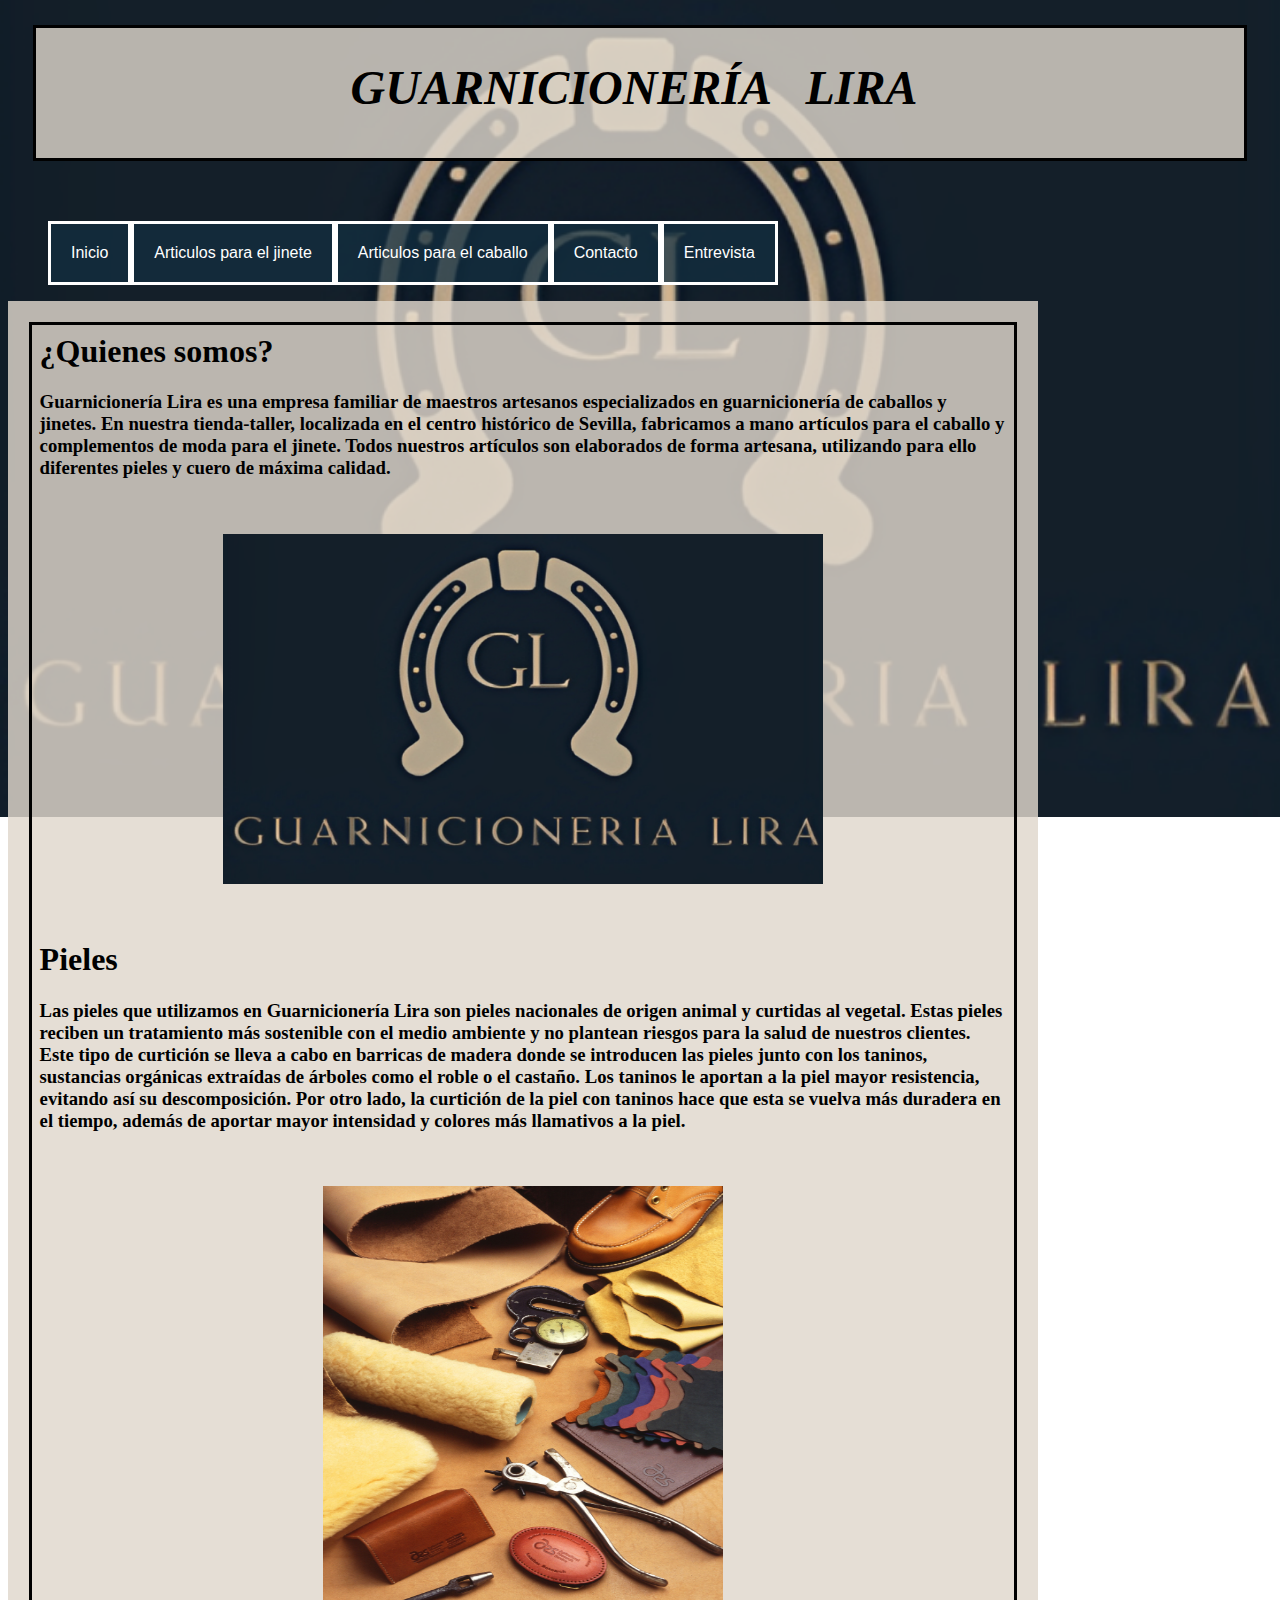
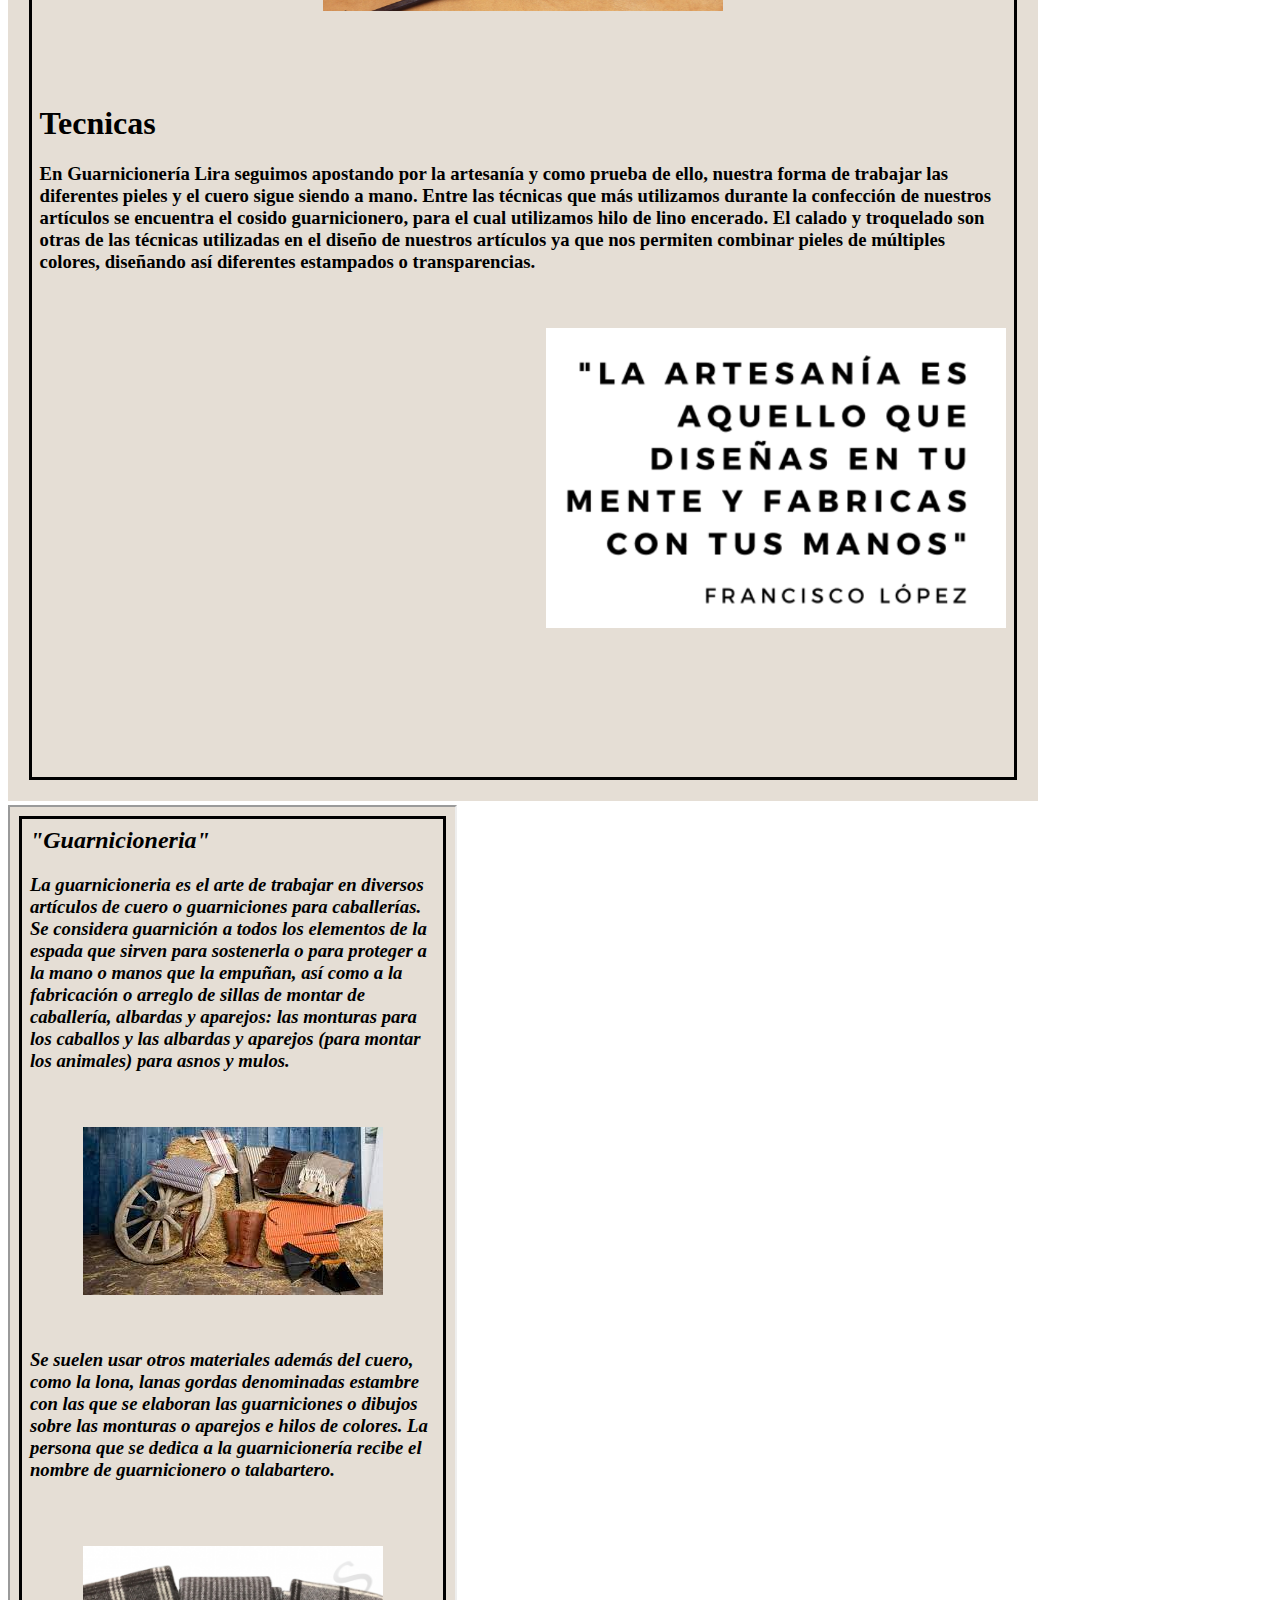
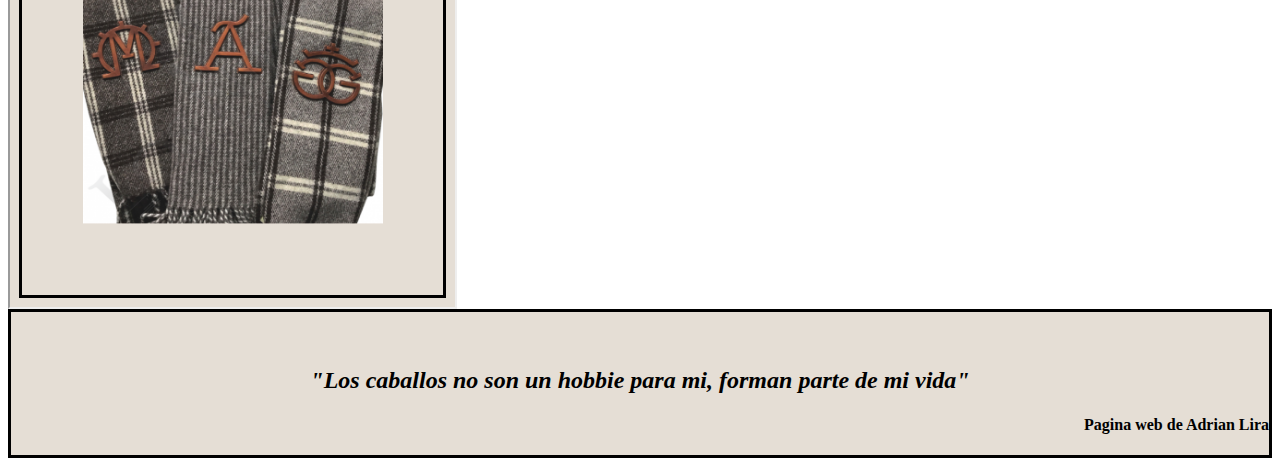
<file: index.html>
<!DOCTYPE html>
<html lang=”es”>
    <header>
        <h1 align="center"><em>GUARNICIONERÍA &nbsp; LIRA&nbsp;</em></h1> <!-- ponemos el primer encabezado a la pagina(el mayor titulo)-->
        <link rel="stylesheet" href="estiloprueba.css"> <!--Lo enlazamos con el css para darle estilo-->

        
    </header>

<br> 

<nav align="center"><!-- hacemos el menu de navegacion pa podemrnos mover a otras paginas-->
    <ul>
        <li><a href="inicio.html">Inicio</a></li>
        <li><a href="iniciojinete.html">Articulos para el jinete</a></li>
        <li><a href="iniciocaballo.html">Articulos para el caballo</a></li>
        <li><a href="iniciocontacto.html">Contacto</a></li>
        <li><a href="inicioentrevista.html">Entrevista</a></li>
       
    </ul>
</nav>
    

    

    
 <body> <!--Abrimos el body y dentro metemos el main que para hacer la estructura necesaria hemos puesto iframe y lo hemos enlazado a la pagina mainpagina-->


    <main>
        
        <iframe src="mainpagina.html" width="1030" height="2100" frameborder="0">

         

    </main>

<aside> <!--Abrimos el aside y metemos un iframe dentro para enlazarlo a la pagina asidepagina-->

</iframe> <iframe align="top" src="asidepagina.html" width="445" height="1100"></iframe>
</aside>
   


    <footer> <!--Este es el footer este sera el pie de pagina-->

            <br></br>
            <h2 align="center"><em>"Los caballos no son un hobbie para mi, forman parte de mi vida"</em></h2>
            <h4 align="right">Pagina web de Adrian Lira </h4>
    </footer>

</body>   

</html>
</file>
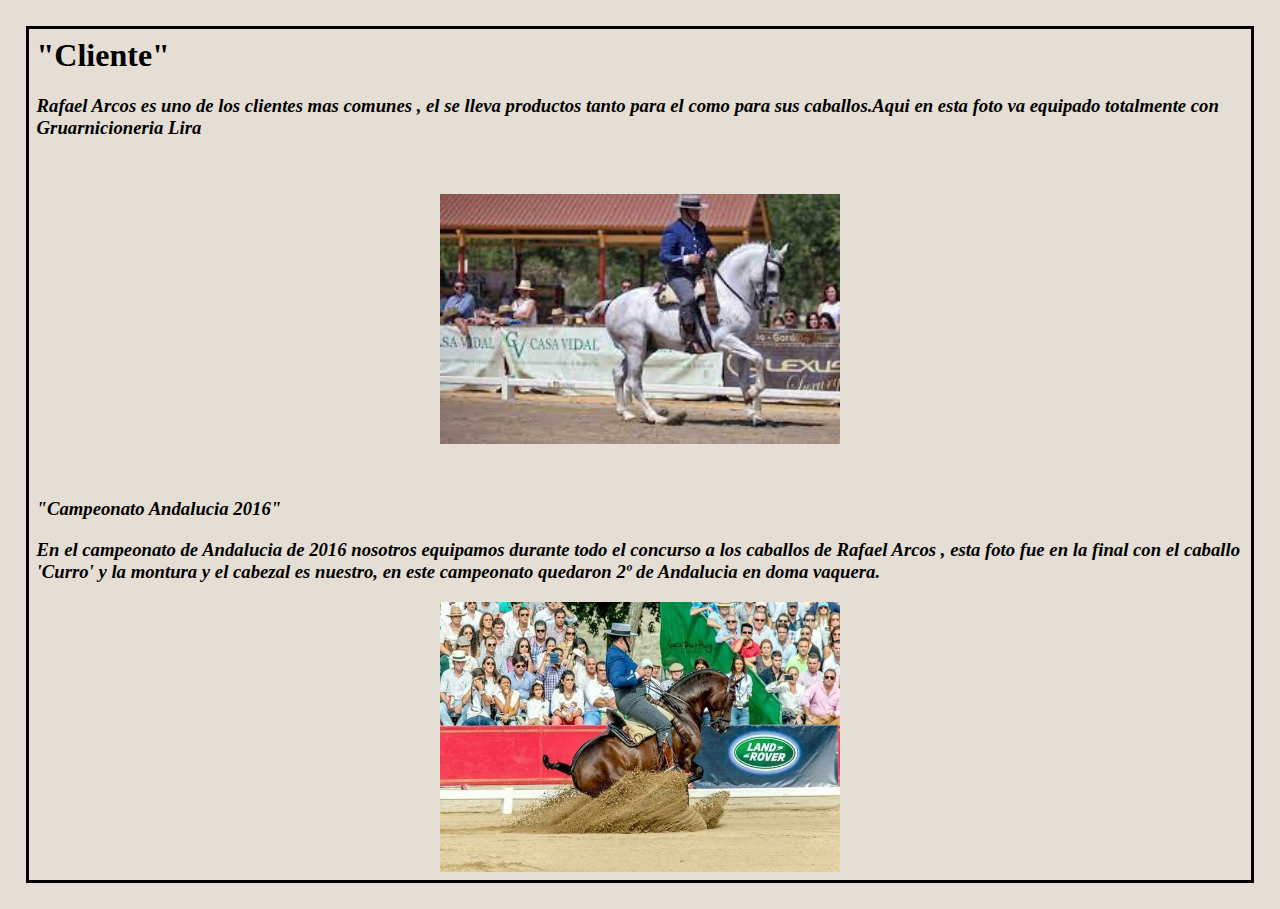
<file: asidecaballo.html>
<html>
<head>

    <link rel="stylesheet" href="estilomainjinete.css">

</head>


<body>
   <em></em><h1>"Cliente"</h1></em>
<h3><em> Rafael Arcos es uno de los clientes mas comunes , el se lleva productos tanto para el como para sus caballos.Aqui en esta foto va equipado totalmente con Gruarnicioneria Lira</h3></em>

<br></br>

<center>
<img src="fotos/fotocaballo4.jpg" width="400" height="250" >
</center>

<br></br>

<em><h3>"Campeonato Andalucia 2016"</h3></em>
<em><h3>En el campeonato de Andalucia de 2016 nosotros equipamos durante todo el concurso a los caballos de Rafael Arcos  , esta foto fue en la final  con el caballo 'Curro' y la montura y el cabezal es nuestro, en este campeonato quedaron 2º de Andalucia en doma vaquera.</h3></em>

 
    <center>
        <img src="fotos/fotocaballo5.jpg" width="400" height="270" >
        </center>
        




</body>







</html>
</file>
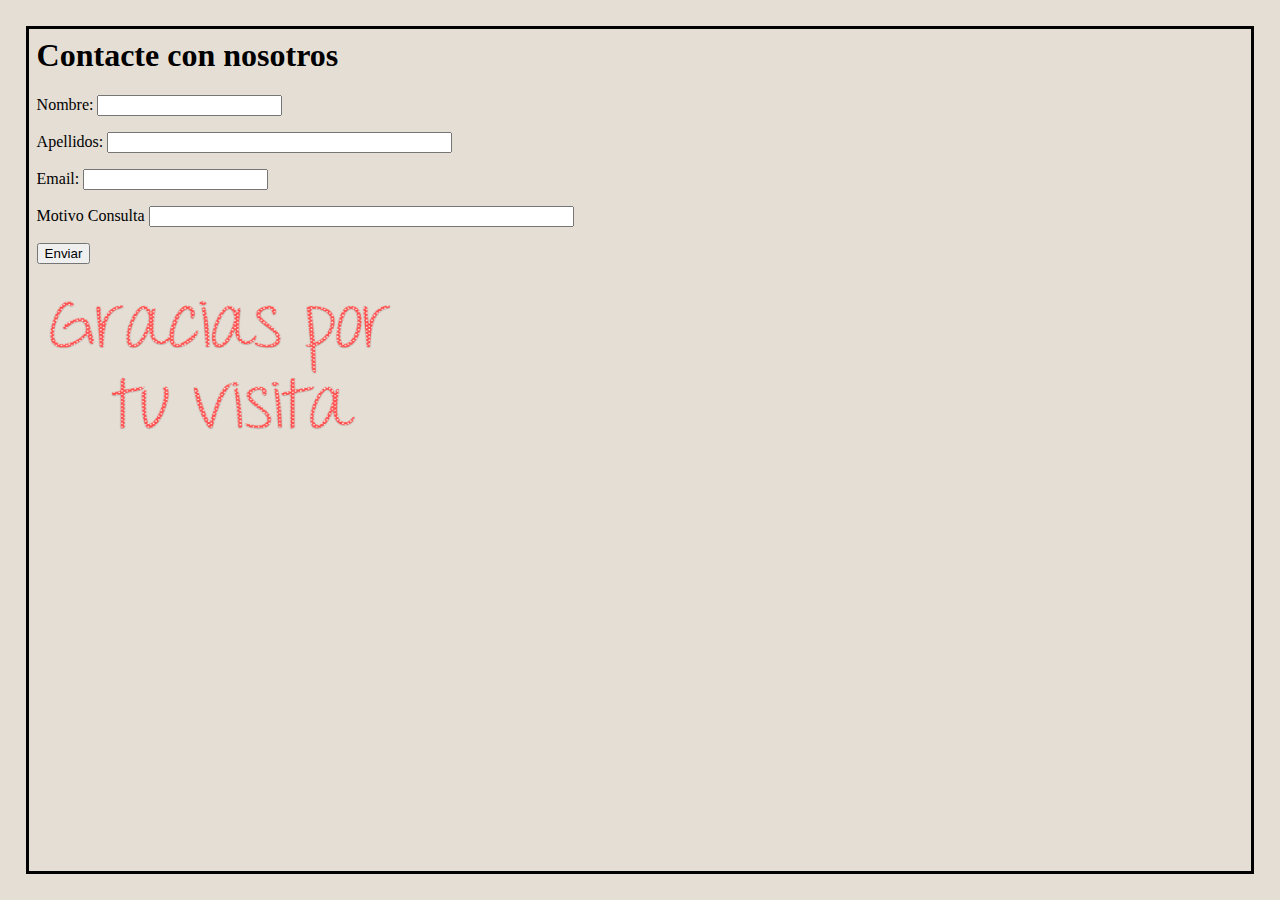
<file: asidecontacto.html>
<html>
<head>

    <link rel="stylesheet" href="estilomaincontacto.css">

</head>

<!-- En este aside le estamos insertando un cuestionario mediante la p y el input-->
<body>
    <h1>Contacte con nosotros</h1>
    <p>Nombre: <input type="text" name="nombre"></p>

    <p>Apellidos: <input type="text" name="apellidos" size="40"></p>

    <p>Email: <input type="text" name="Email"></p>
    
    <p> Motivo Consulta <input type="text" name="consulta" size="50"></p>
    <p><input type="reset" value="Enviar"></p>

    <img align="center" width="370" height="205"src="fotos/fotocontacto1.png">

    


</body>







</html>
</file>
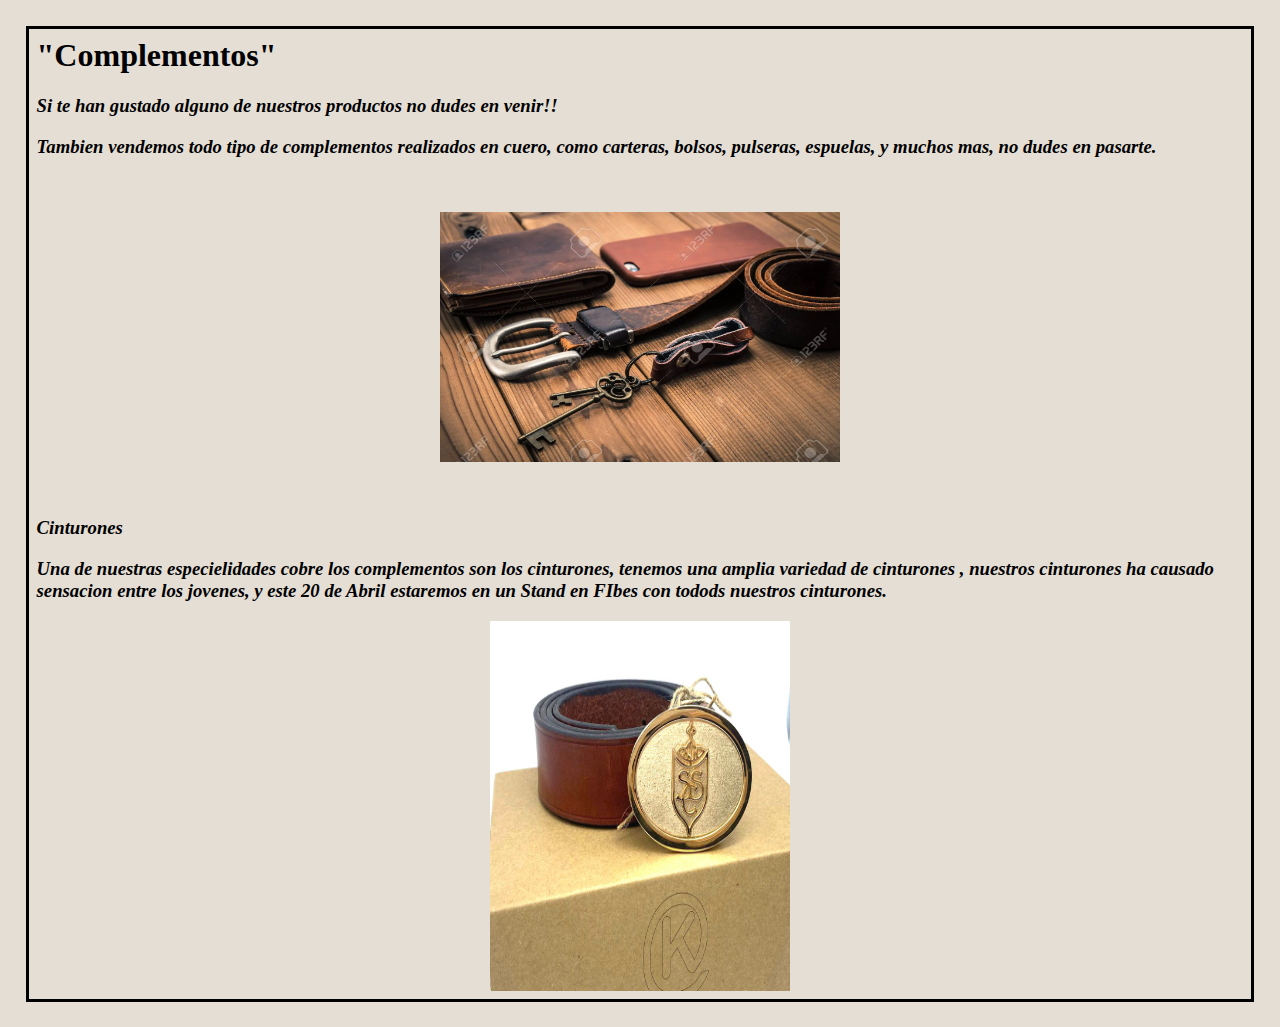
<file: asidejinete.html>
<html>
<head>

    <link rel="stylesheet" href="estilomainjinete.css">

</head>


<body>
   <em></em><h1>"Complementos"</h1></em>
<h3><em> Si te han gustado alguno de nuestros productos no dudes en venir!!</h3></em>
<h3><em> Tambien vendemos todo tipo de complementos realizados en cuero, como carteras, bolsos, pulseras, espuelas, y muchos mas, no dudes en pasarte.</h3></em>

<br></br>

<center>
<img src="fotos/fotojinete4.webp" width="400" height="250" >
</center>

<br></br>

<em><h3>Cinturones</h3></em>
<em><h3>Una de nuestras especielidades cobre los complementos son los cinturones, tenemos una amplia variedad de cinturones , nuestros cinturones ha causado sensacion entre los jovenes, y este 20 de Abril estaremos en un  Stand en FIbes con todods nuestros cinturones.</h3></em>

 
    <center>
        <img src="fotos/fotosjinete4.jpg" width="300" height="370" >
        </center>
        




</body>







</html>
</file>
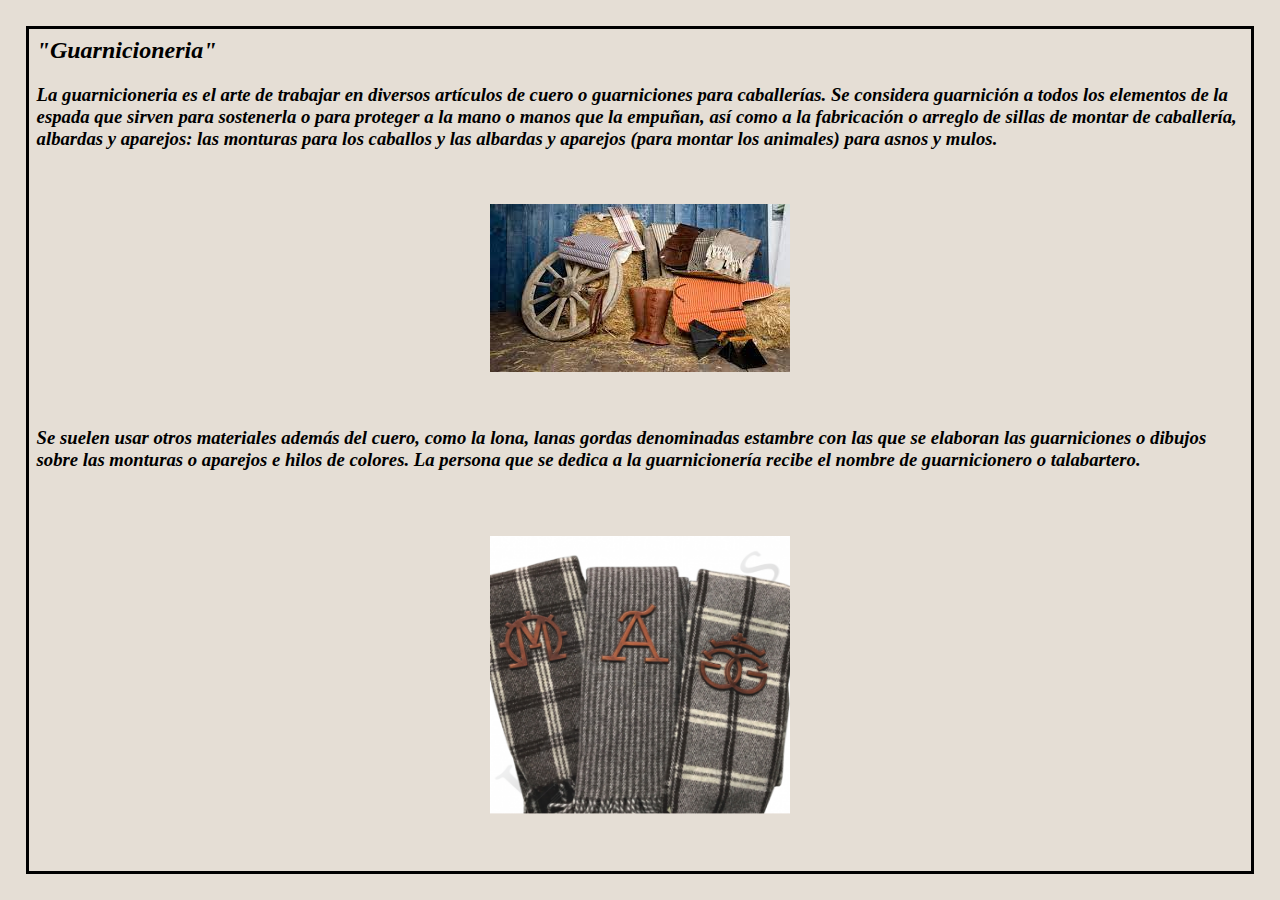
<file: asidepagina.html>
<html>
<head>

    <link rel="stylesheet" href="estilomain.css">

</head>


<body>
   <em> <h2> "Guarnicioneria" </h2></em>
   
<h3><em> La guarnicioneria es el arte de trabajar en diversos artículos de cuero o guarniciones para caballerías. Se considera guarnición a todos los elementos de la espada que sirven para sostenerla o para proteger a la mano o manos que la empuñan, así como a la fabricación o arreglo de sillas de montar de caballería, albardas y aparejos: las monturas para los caballos y las albardas y aparejos (para montar los animales) para asnos y mulos.</h3></em>


<br></br>

<center>
<img src="fotos/portada.jpg" >
</center>

<br></br>

<em><h3>Se suelen usar otros materiales además del cuero, como la lona, lanas gordas denominadas estambre con las que se elaboran las guarniciones o dibujos sobre las monturas o aparejos e hilos de colores.

    La persona que se dedica a la guarnicionería recibe el nombre de guarnicionero o talabartero.</h3></em>


 
    <center>
        <img src="fotos/foto5.jpg" width="300" height="370" >
        </center>
        




</body>







</html>
</file>
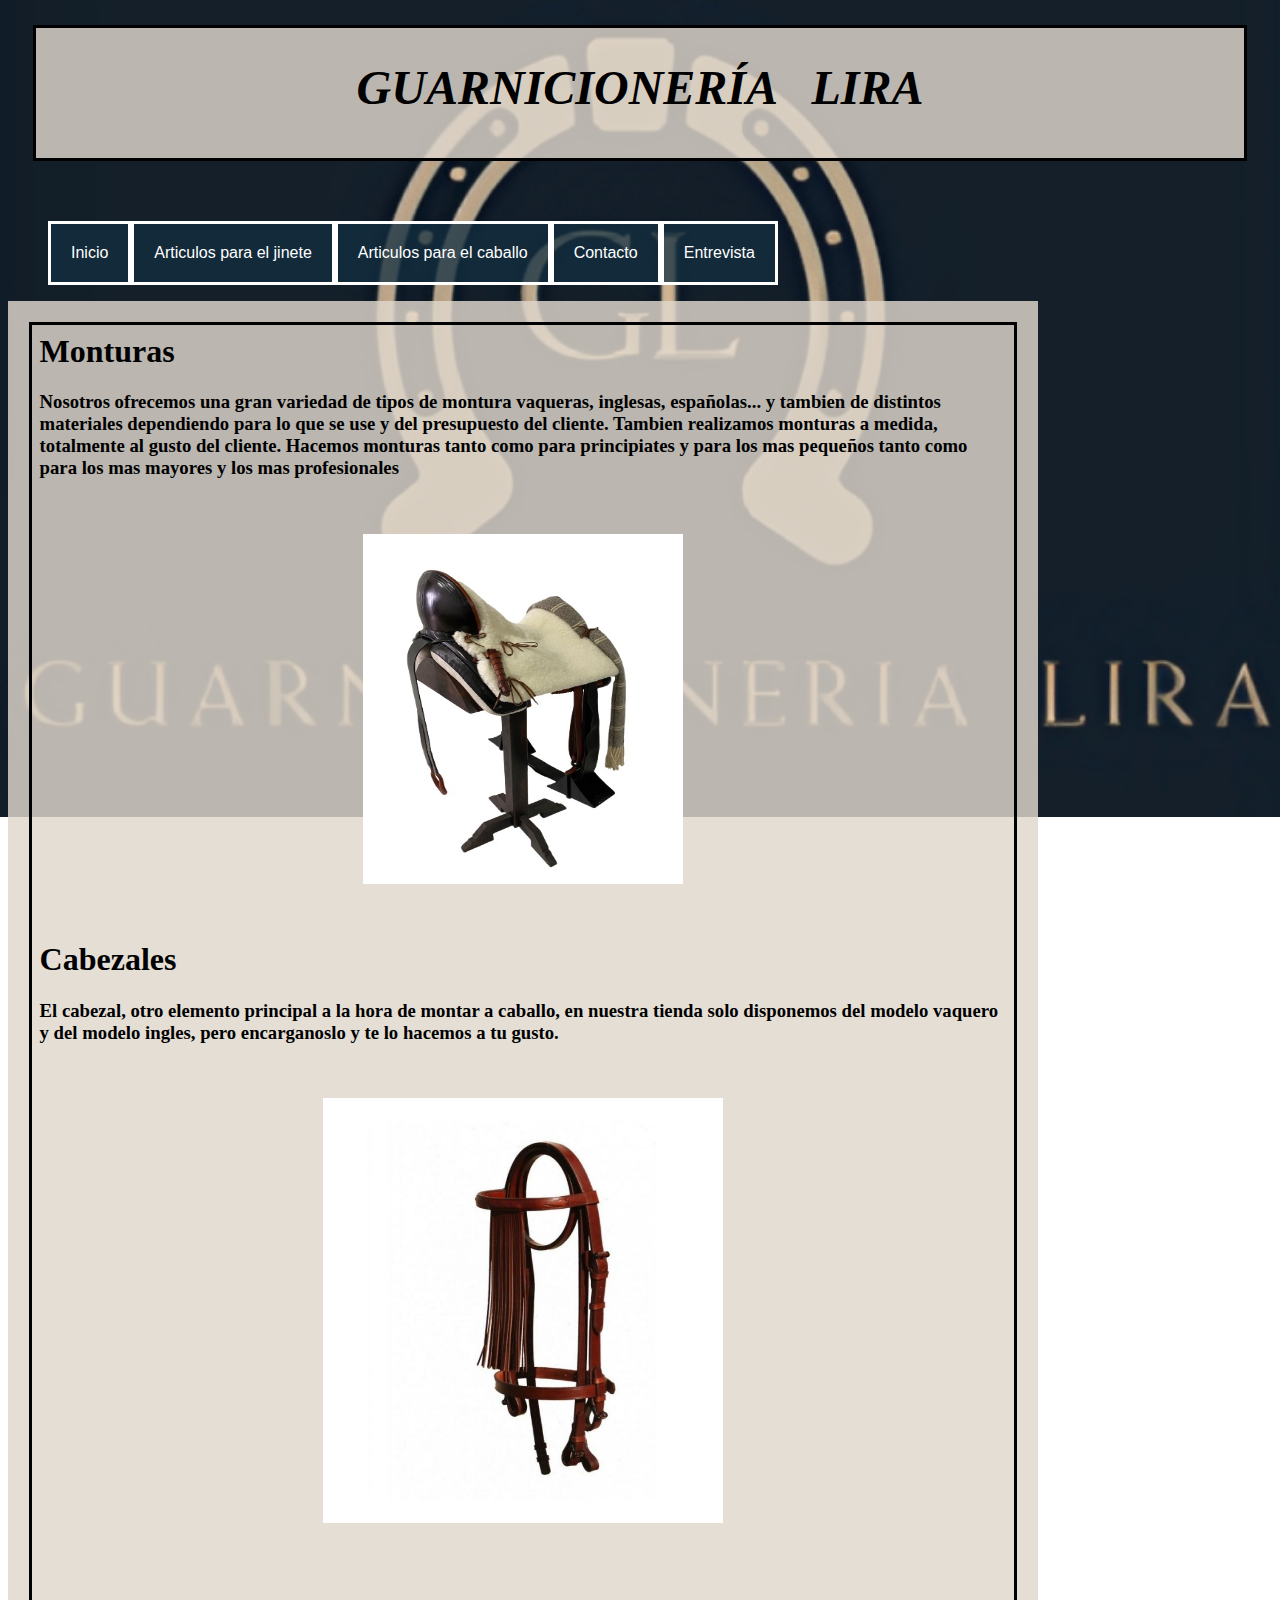
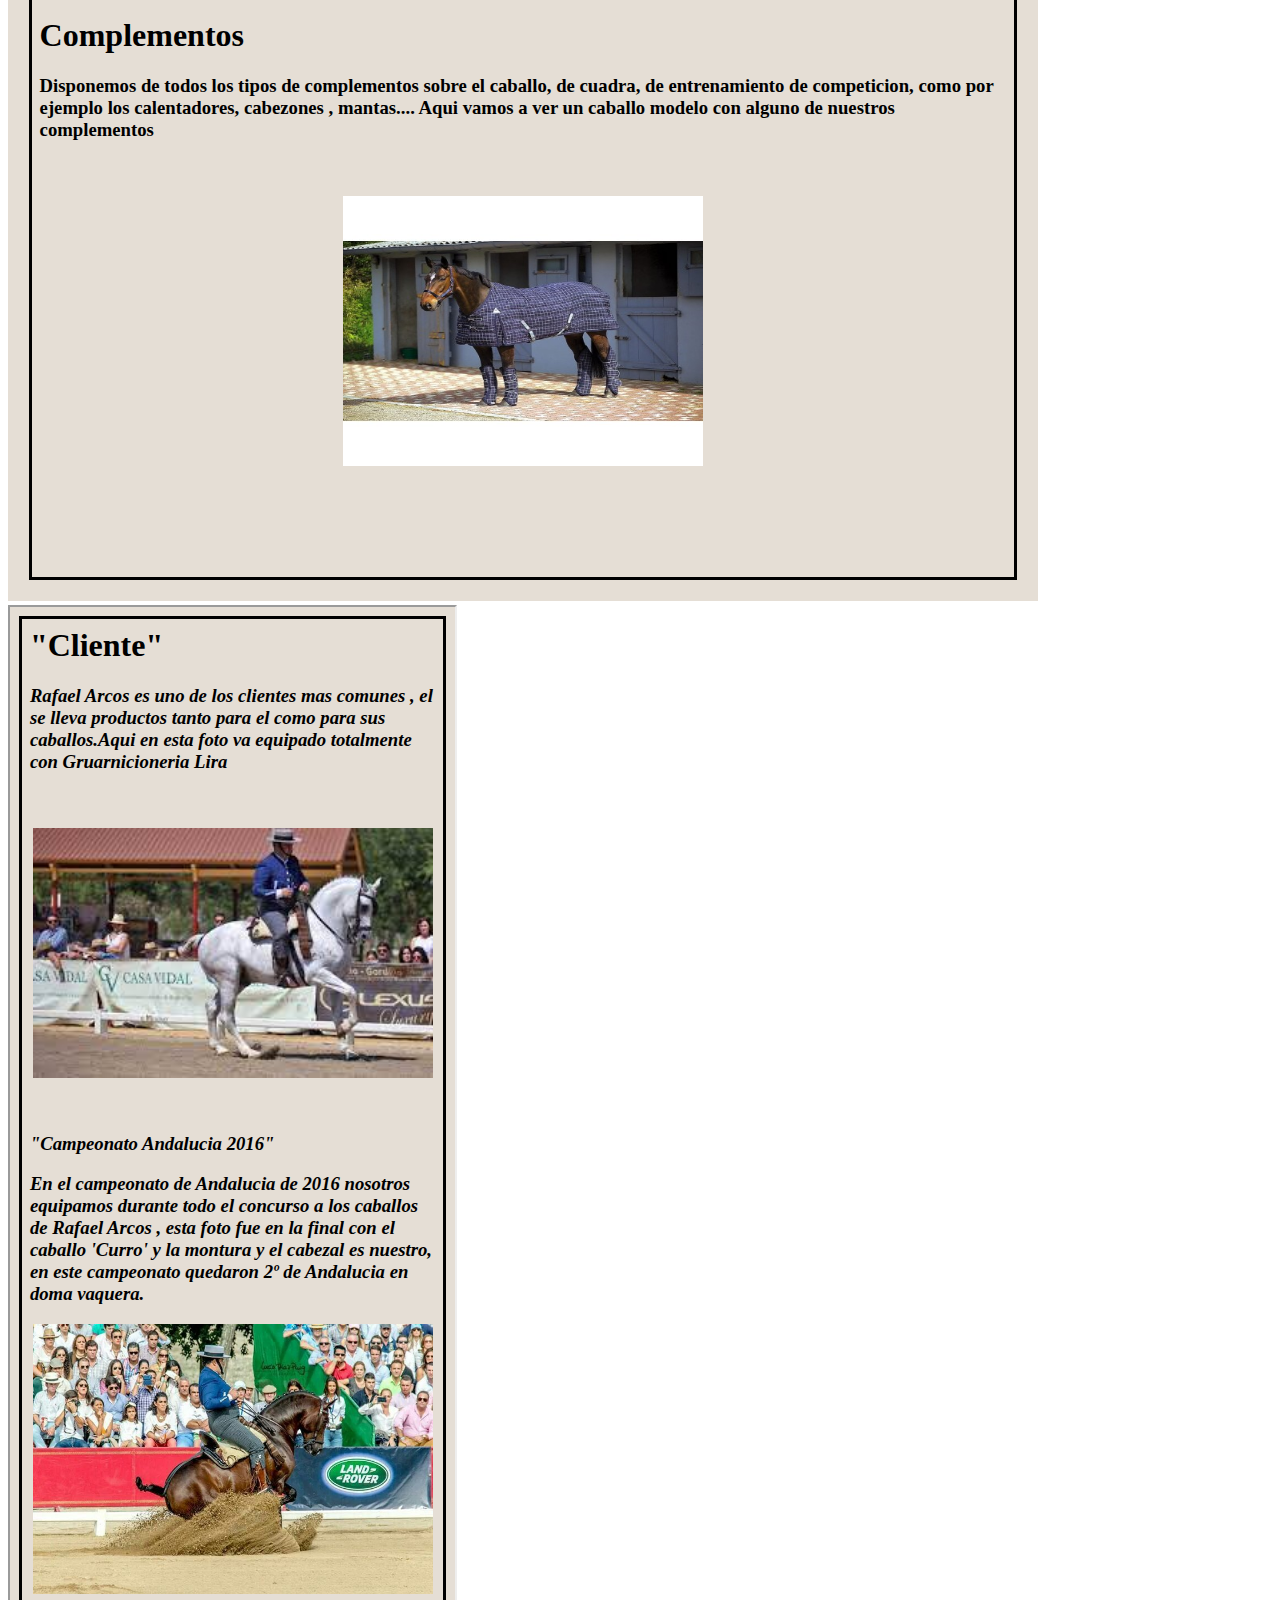
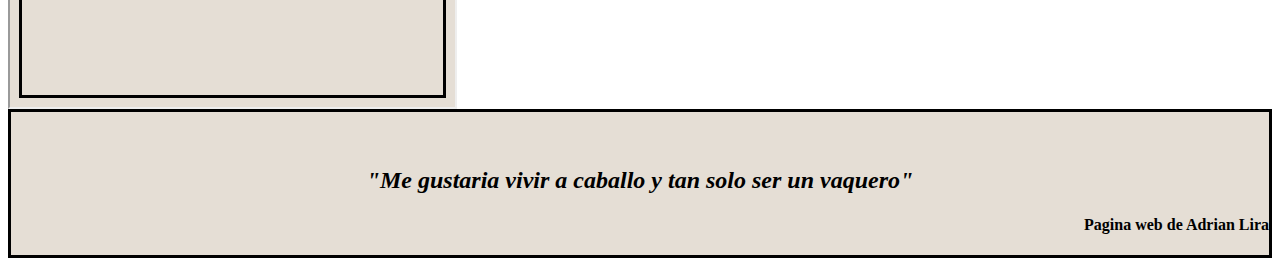
<file: iniciocaballo.html>
<!DOCTYPE html>
<html lang=”es”>
    <header>
        <h1 align="center"><em>GUARNICIONERÍA &nbsp; LIRA</em></h1>
        <link rel="stylesheet" href="estiloiniciocaballo.css">

        
    </header>

<br> 

<nav align="center">
    <ul>
        <li><a  href="index.html">Inicio</a></li>
        <li><a href="iniciojinete.html">Articulos para el jinete</a></li>
        <li><a href="iniciocaballo.html">Articulos para el caballo</a></li>
        <li><a href="iniciocontacto.html">Contacto</a></li>
        <li><a href="inicioentrevista.html">Entrevista</a></li>
       
    </ul>
</nav>
    

    

    
 <body>


    <main>
        
        <iframe src="maincaballo.html" width="1030" height="1900" frameborder="0">

         

    </main>

<aside>

</iframe> <iframe align="top" src="asidecaballo.html" width="445" height="1100"></iframe>
</aside>
   


    <footer>

            <br></br>
            <h2 align="center"><em>"Me gustaria vivir a caballo y tan solo ser un vaquero"</em></h2>
            <h4 align="right">Pagina web de Adrian Lira</h4>
    </footer>

</body>   

</html>
</file>
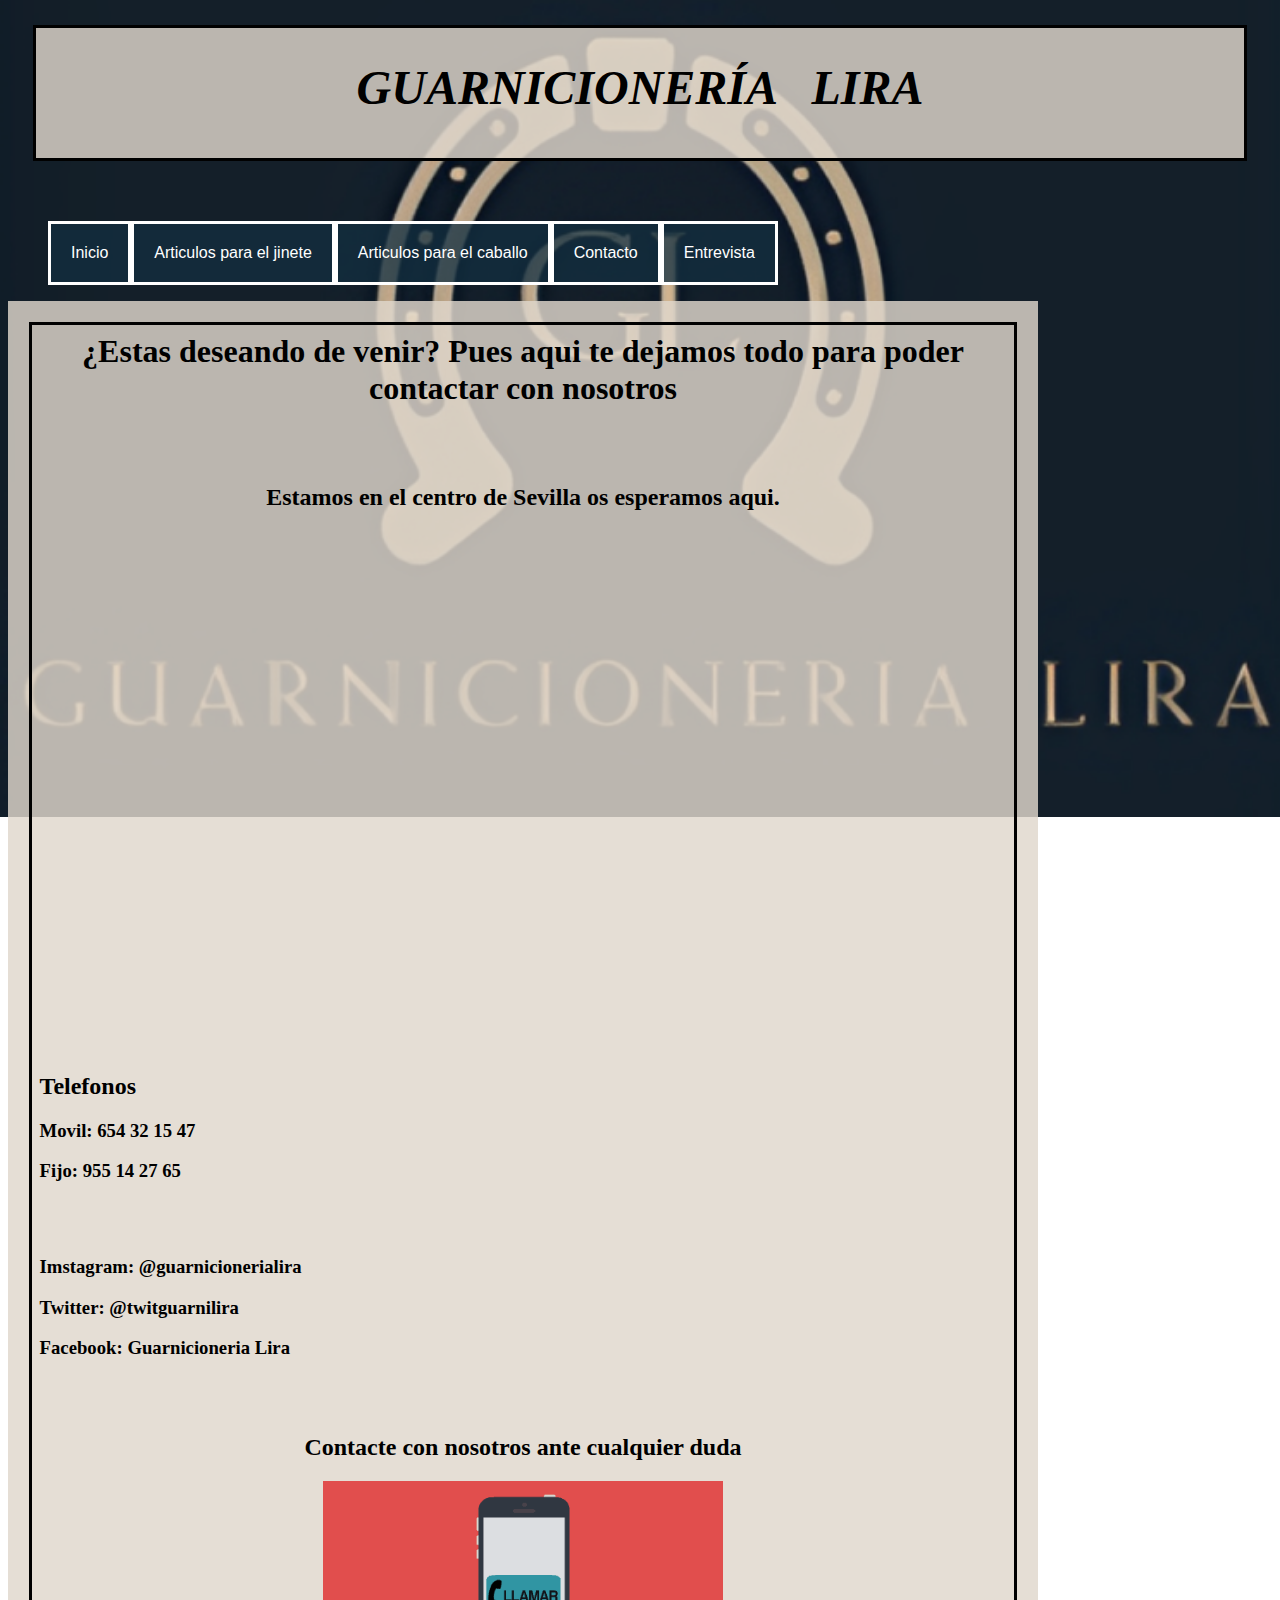
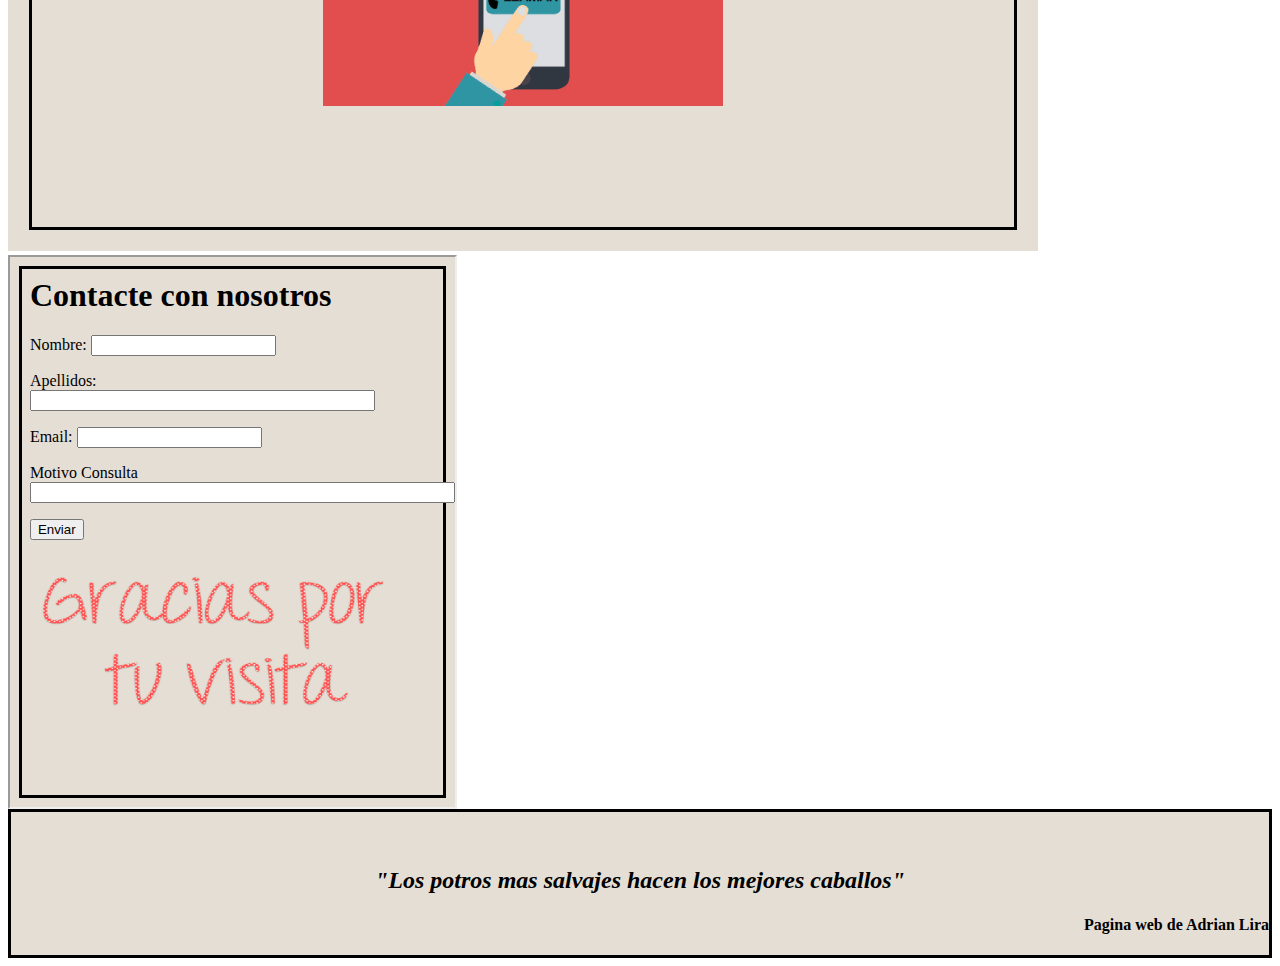
<file: iniciocontacto.html>
<!DOCTYPE html>
<html lang=”es”>
    <header>
        <h1 align="center"><em>GUARNICIONERÍA &nbsp; LIRA</em></h1>
        <link rel="stylesheet" href="estiloiniciocontacto.css">

        
    </header>

<br> 

<nav align="center">
    <ul>
        <li><a  href="index.html">Inicio</a></li>
        <li><a href="iniciojinete.html">Articulos para el jinete</a></li>
        <li><a href="iniciocaballo.html">Articulos para el caballo</a></li>
        <li><a href="iniciocontacto.html">Contacto</a></li>
        <li><a href="inicioentrevista.html">Entrevista</a></li>
       
    </ul>
</nav>
    

    

    
 <body>


    <main>
        
        <iframe src="maincontacto.html" width="1030" height="1550" frameborder="0">

         

    </main>

<aside>

</iframe> <iframe align="top" src="asidecontacto.html" width="445" height="550"></iframe>
</aside>
   


    <footer>

            <br></br>
            <h2 align="center"><em>"Los potros mas salvajes hacen los mejores caballos"</em></h2>
            <h4 align="right">Pagina web de Adrian Lira</h4>
    </footer>

</body>   

</html>
</file>
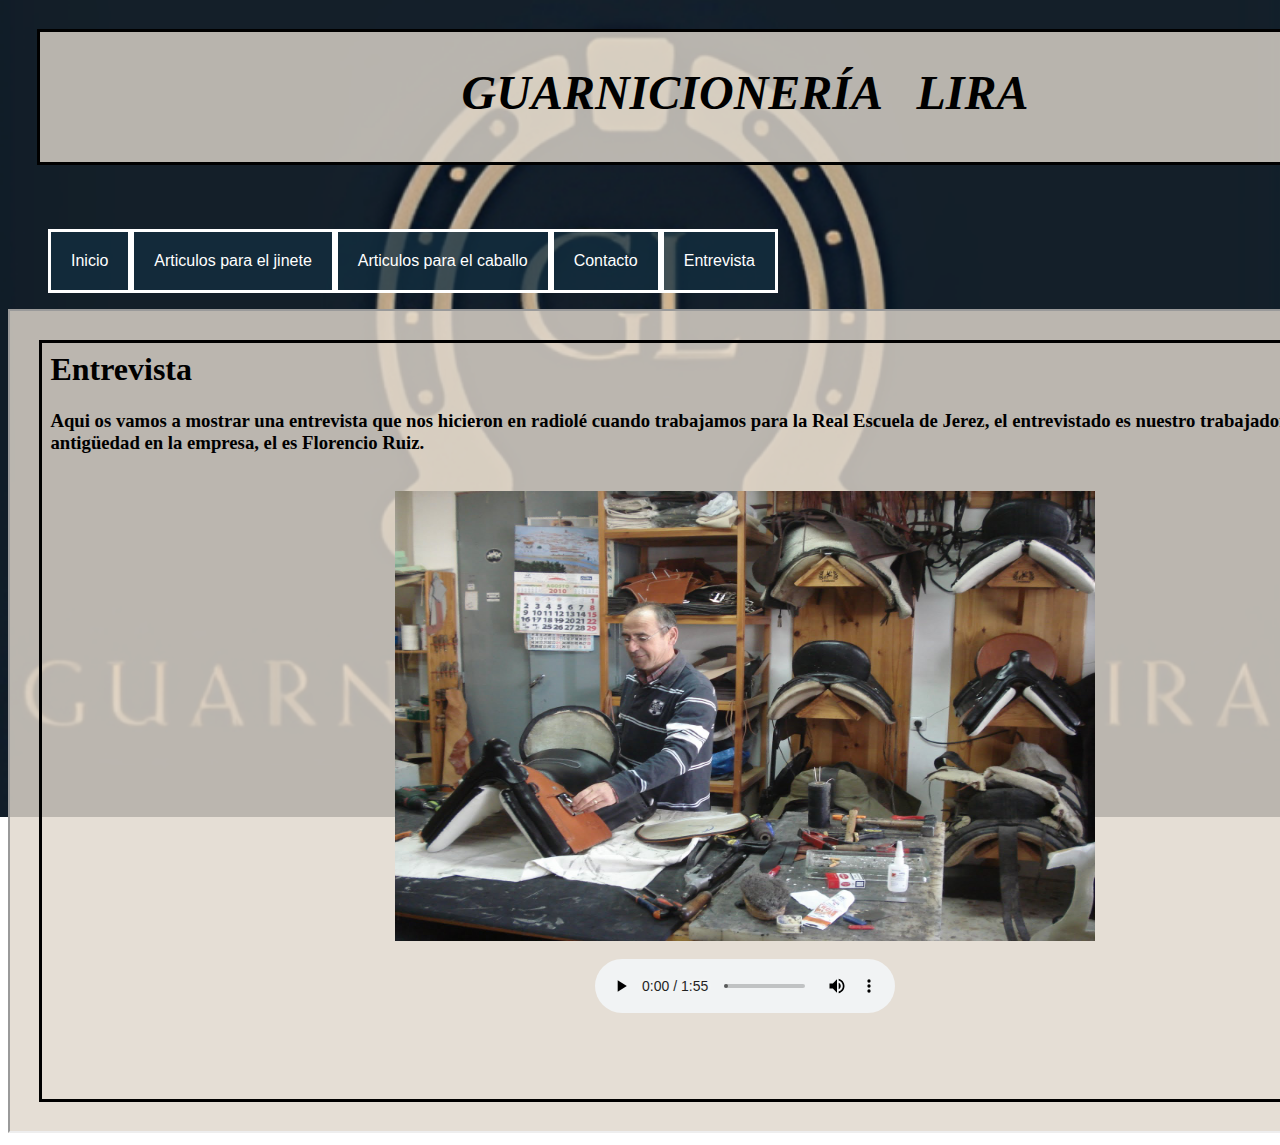
<file: inicioentrevista.html>
<!DOCTYPE html>
<html lang=”es”>
    <header>
        <h1 align="center"><em>GUARNICIONERÍA &nbsp; LIRA</em></h1>
        <link rel="stylesheet" href="estiloinicioentrevista.css">

        
    </header>

<br> 

<nav align="center">
    <ul>
        <li><a  href="index.html">Inicio</a></li>
        <li><a href="iniciojinete.html">Articulos para el jinete</a></li>
        <li><a href="iniciocaballo.html">Articulos para el caballo</a></li>
        <li><a href="iniciocontacto.html">Contacto</a></li>
        <li><a href="inicioentrevista.html">Entrevista</a></li>
       
    </ul>
</nav>
    

    

    
 <body>


    <main>
        
        <iframe src="mainentrevista.html" width="1470" height="820" >

         

    </main>

    


   


    <footer>

            <br></br>
            <h2 align="center"><em>"Me gustaria vivir a caballo y tan solo ser un vaquero"</em></h2>
            <h4 align="right">Pagina web de Adrian Lira</h4>
    </footer>

</body>   

</html>
</file>
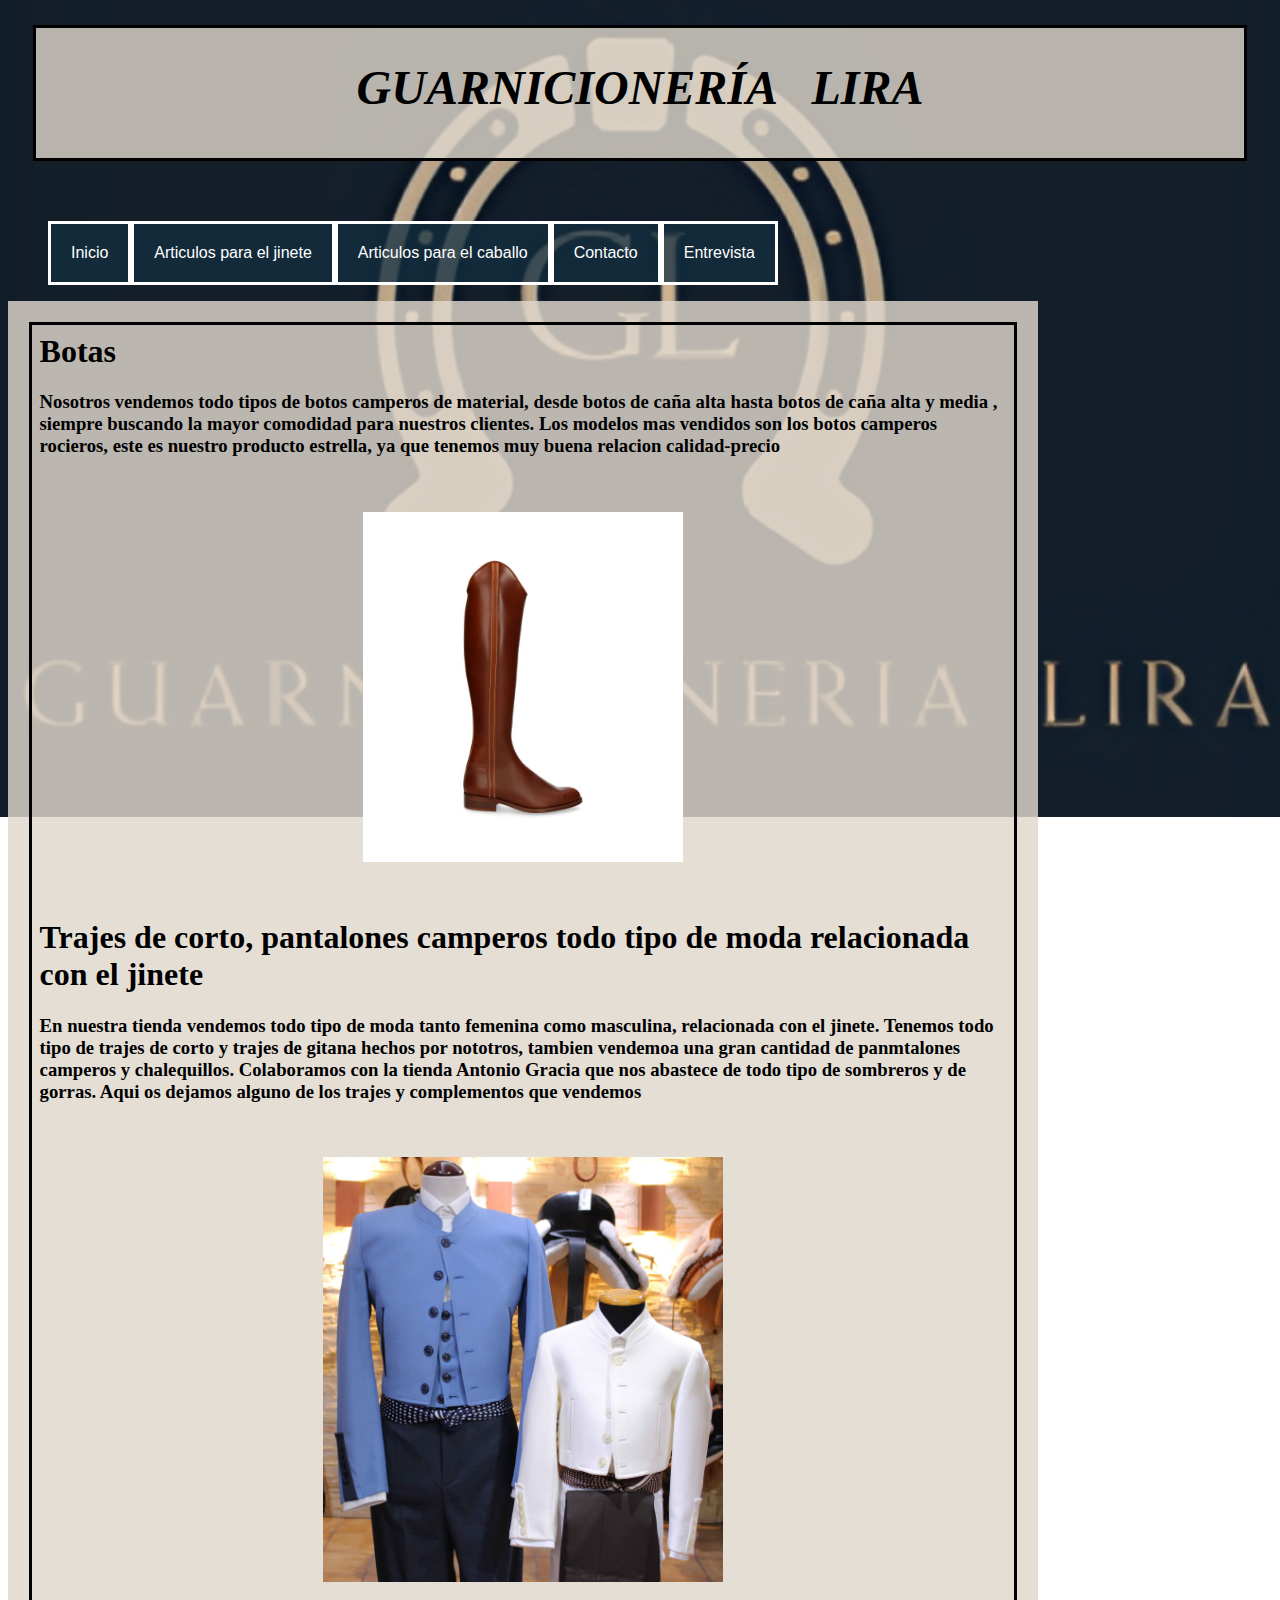
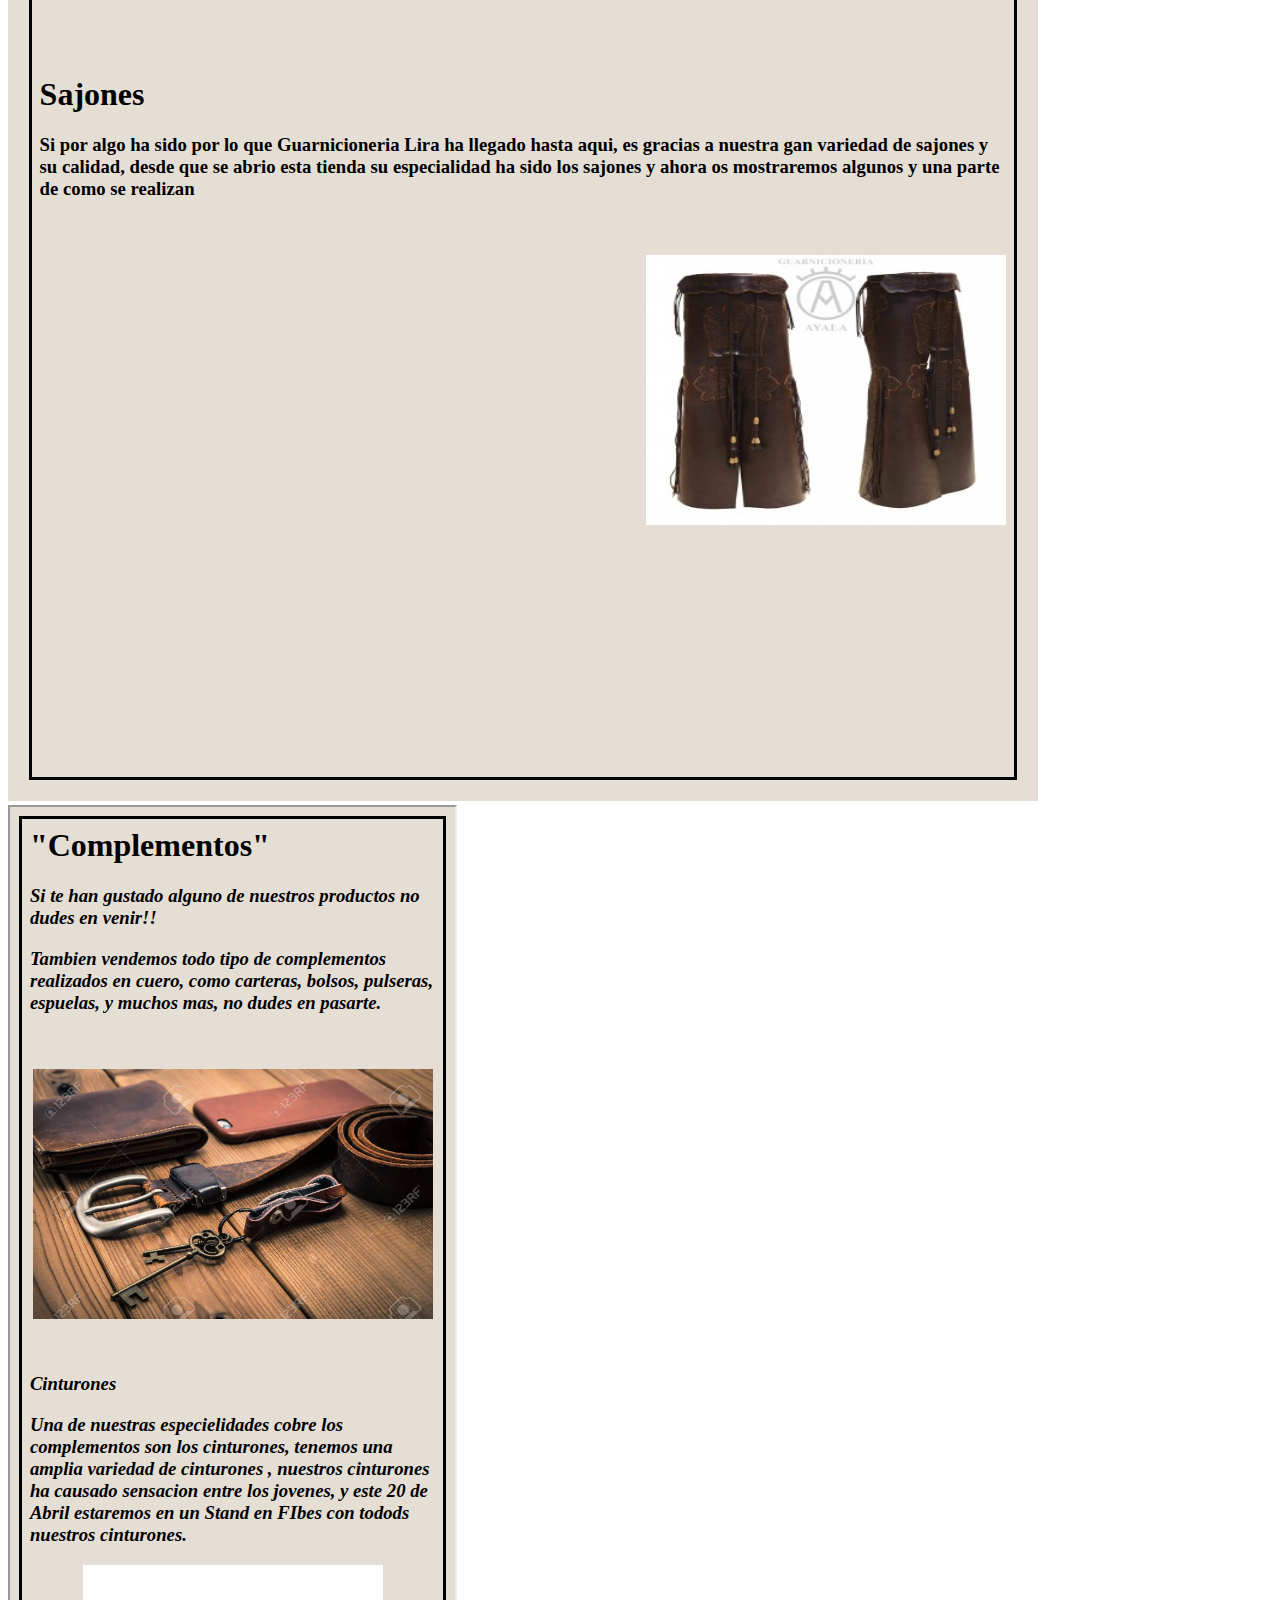
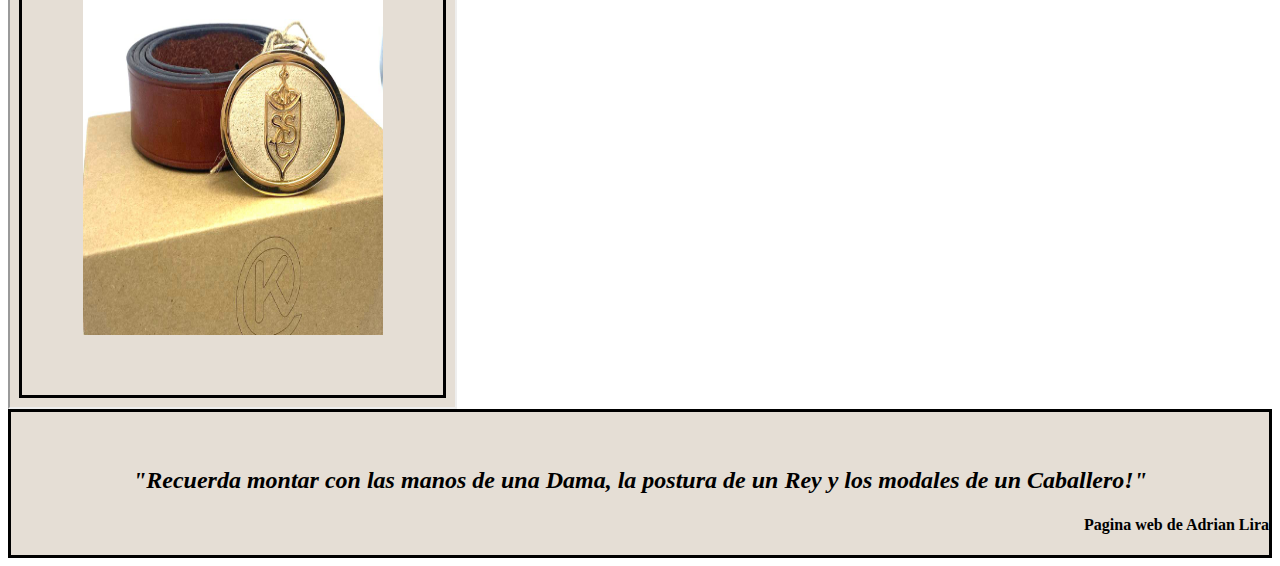
<file: iniciojinete.html>
<!DOCTYPE html>
<html lang=”es”>
    <header>
        <h1 align="center"><em>GUARNICIONERÍA &nbsp; LIRA</em></h1>
        <link rel="stylesheet" href="estiloprueba.css">

        
    </header>

<br> 

<nav align="center">
    <ul>
        <li><a  href="index.html">Inicio</a></li>
        <li><a href="iniciojinete.html">Articulos para el jinete</a></li>
        <li><a href="iniciocaballo.html">Articulos para el caballo</a></li>
        <li><a href="iniciocontacto.html">Contacto</a></li>
        <li><a href="inicioentrevista.html">Entrevista</a></li>
       
    </ul>
</nav>
    

    

    
 <body>


    <main>
        
        <iframe src="mainjinete.html" width="1030" height="2100" frameborder="0">

         

    </main>

<aside>

</iframe> <iframe align="top" src="asidejinete.html" width="445" height="1200"></iframe>
</aside>
   


    <footer>

            <br></br>
            <h2 align="center"><em>"Recuerda montar con las manos de una Dama, la postura de un Rey y los modales de un Caballero!"</em></h2>
            <h4 align="right">Pagina web de Adrian Lira</h4>
    </footer>

</body>   

</html>
</file>
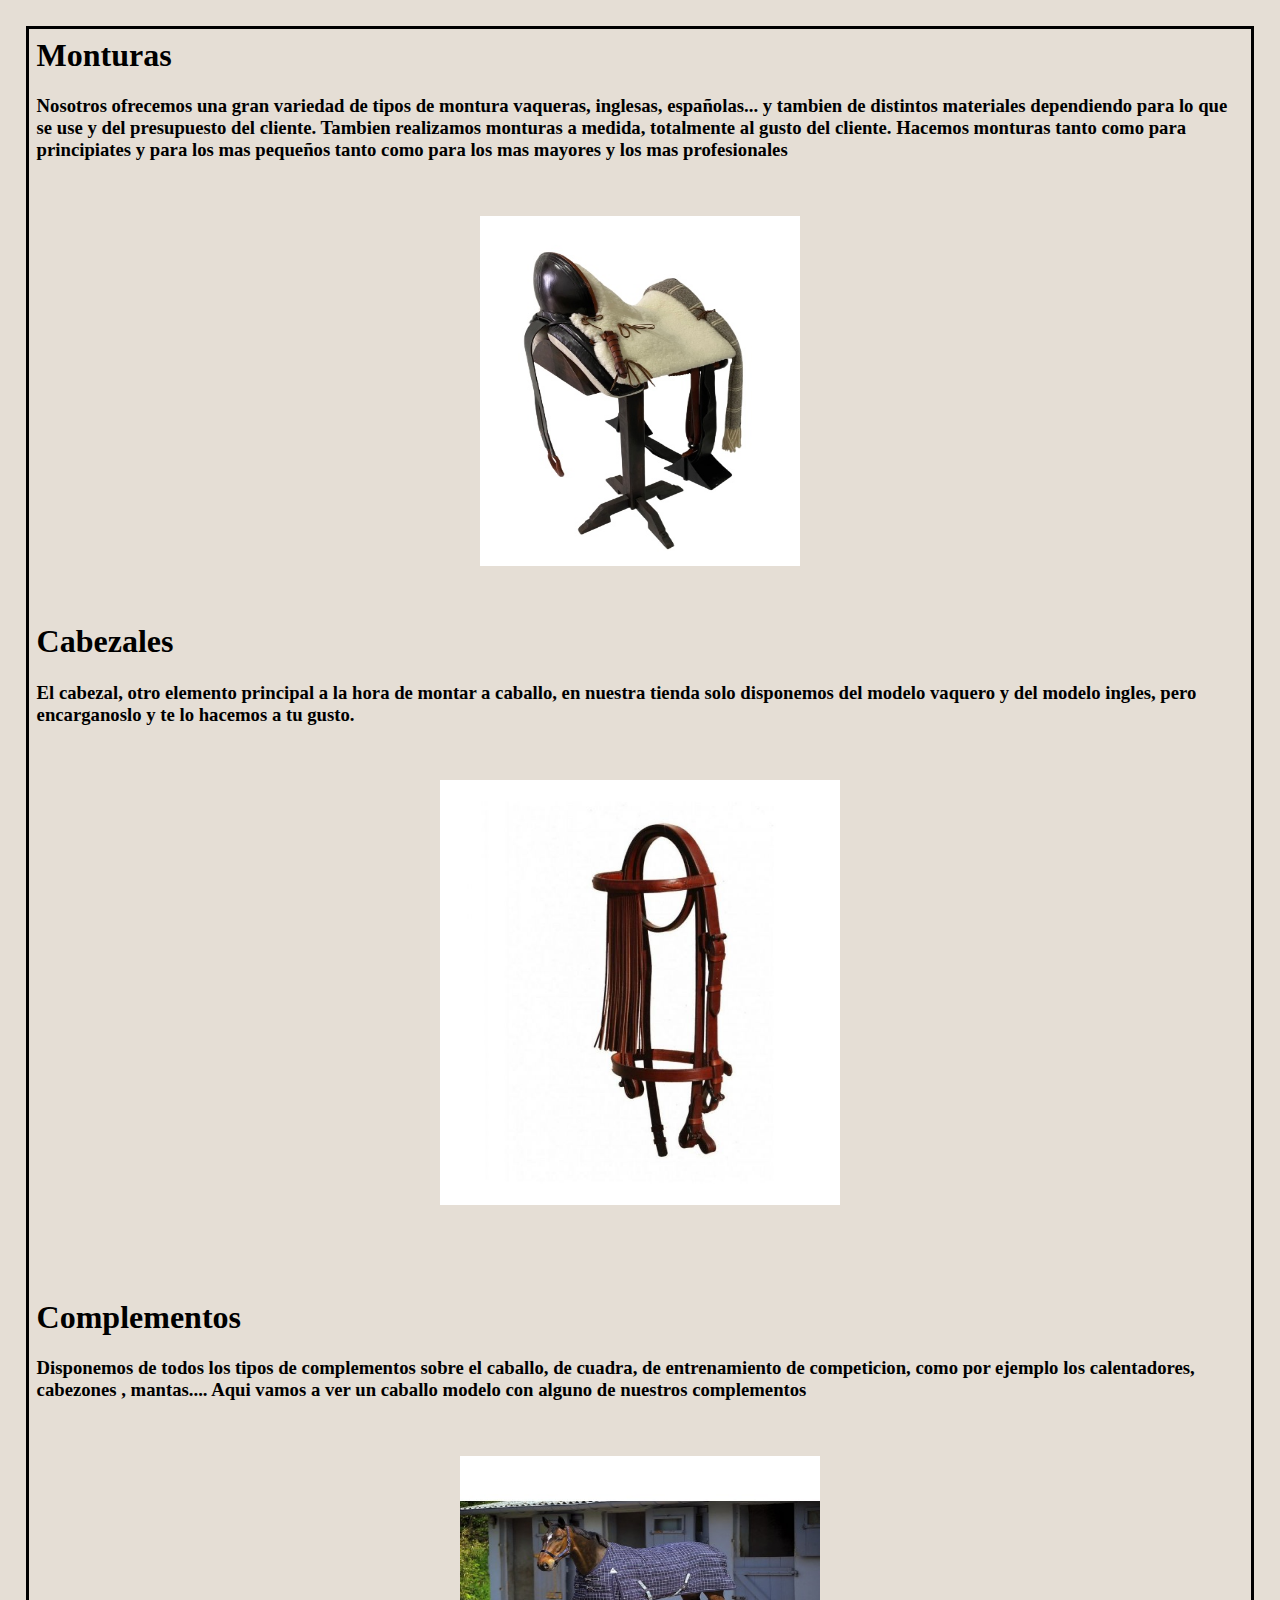
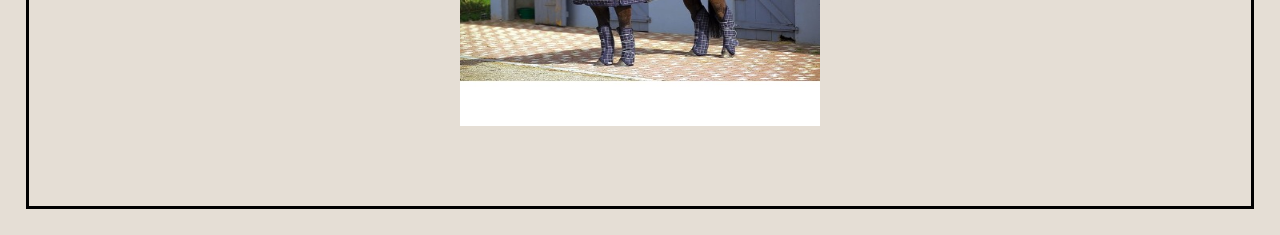
<file: maincaballo.html>
<html>
<head>
<link rel="stylesheet" href="estilomainjinete.css">


</head>

<body>

    <h1> Monturas </h1>
        <h3> Nosotros ofrecemos una gran variedad de tipos de montura vaqueras, inglesas, españolas... y tambien de distintos materiales dependiendo para lo que se use y del presupuesto del cliente. Tambien realizamos monturas a medida, totalmente al gusto del cliente. Hacemos monturas tanto como para principiates y para los mas pequeños tanto como para los mas mayores y los mas profesionales</h3>
        
        <br> </br>
        
        
        <center>
        <img width="320" height="350" src="fotos/fotocaballo1.jpg" width=>
        
        </center>
        
        <br>
        </br>
        
        <h1>Cabezales</h1>
        <h3>El cabezal, otro elemento principal a la hora de montar a caballo, en nuestra tienda solo disponemos del modelo vaquero y del modelo ingles, pero encarganoslo y te lo hacemos a tu gusto.  </h3>

            <br></br>

            <center>
            <img ALIGN="center" width="400" height="425" src="fotos/fotocaballo2.jpg">
        </center>

        <br></br>
        <br></br>
            
        <h1>Complementos</h1>
        <h3>Disponemos de todos los tipos de complementos sobre el caballo, de cuadra, de entrenamiento de competicion, como por ejemplo los calentadores, cabezones , mantas.... Aqui vamos a ver un caballo modelo con alguno de nuestros complementos </h3>


            <br></br>

            <center>
            <img  width="360" height="270" src="fotos/fotocaballo3.jpg">
            </center>   

        <br></br>
        <br></br>
        




</body>

</html>
</file>
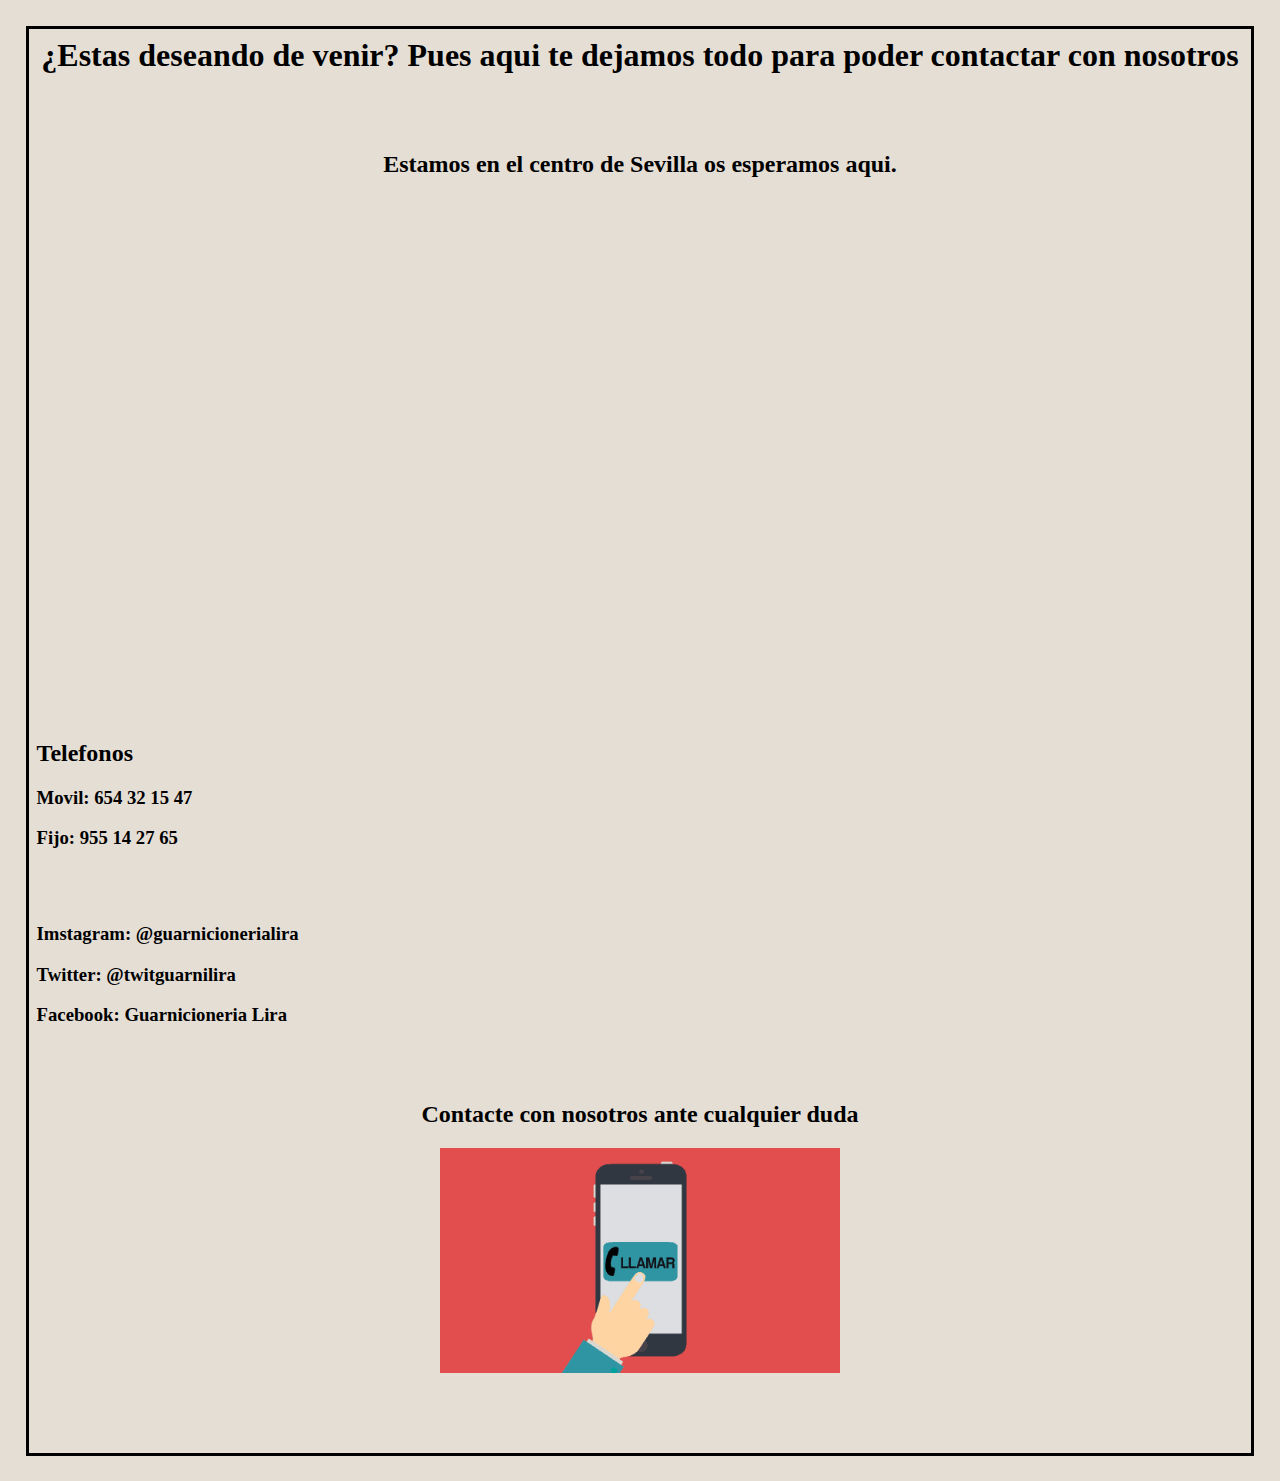
<file: maincontacto.html>
<html>
<head>
<link rel="stylesheet" href="estilomainjinete.css">


</head>

<body>

    <h1 align="center"> ¿Estas deseando de venir? Pues aqui te dejamos todo para poder contactar con nosotros </h1><br></br>
        <h2 align=" center">Estamos en el centro de Sevilla os esperamos aqui.</h2>
        <br></br>
        <center>
        <iframe src="https://www.google.com/maps/embed?pb=!1m18!1m12!1m3!1d3169.91990584956!2d-5.990362384693343!3d37.391726379831056!2m3!1f0!2f0!3f0!3m2!1i1024!2i768!4f13.1!3m3!1m2!1s0xd126c035428c62d%3A0x352e7d3d40d5ebf6!2sC.%20Francisco%20Carri%C3%B3n%20Mej%C3%ADas%2C%2010%2C%2041003%20Sevilla!5e0!3m2!1ses!2ses!4v1651264859975!5m2!1ses!2ses" width="600" height="450" style="border:0;" allowfullscreen="" loading="lazy" referrerpolicy="no-referrer-when-downgrade"></iframe>
    </center>

        <br> </br>
        
        
        <h2>Telefonos</h2>

        <h3>Movil: 654 32 15 47</h3>
        <h3>Fijo: 955 14 27 65</h3>
        
        <br>
        </br>
        
        <h3>Imstagram: @guarnicionerialira</h3>
        <h3> Twitter: @twitguarnilira</h3>
        <h3>Facebook: Guarnicioneria Lira</h3>
        

            <br></br>

        <h2 align="center"> Contacte con nosotros ante cualquier duda</h2>

            <center>
            <img ALIGN="center" width="400" height="225" src="fotos/fotocontacto.png">
        </center>

        

        <br></br>
        <br></br>
        




</body>

</html>
</file>
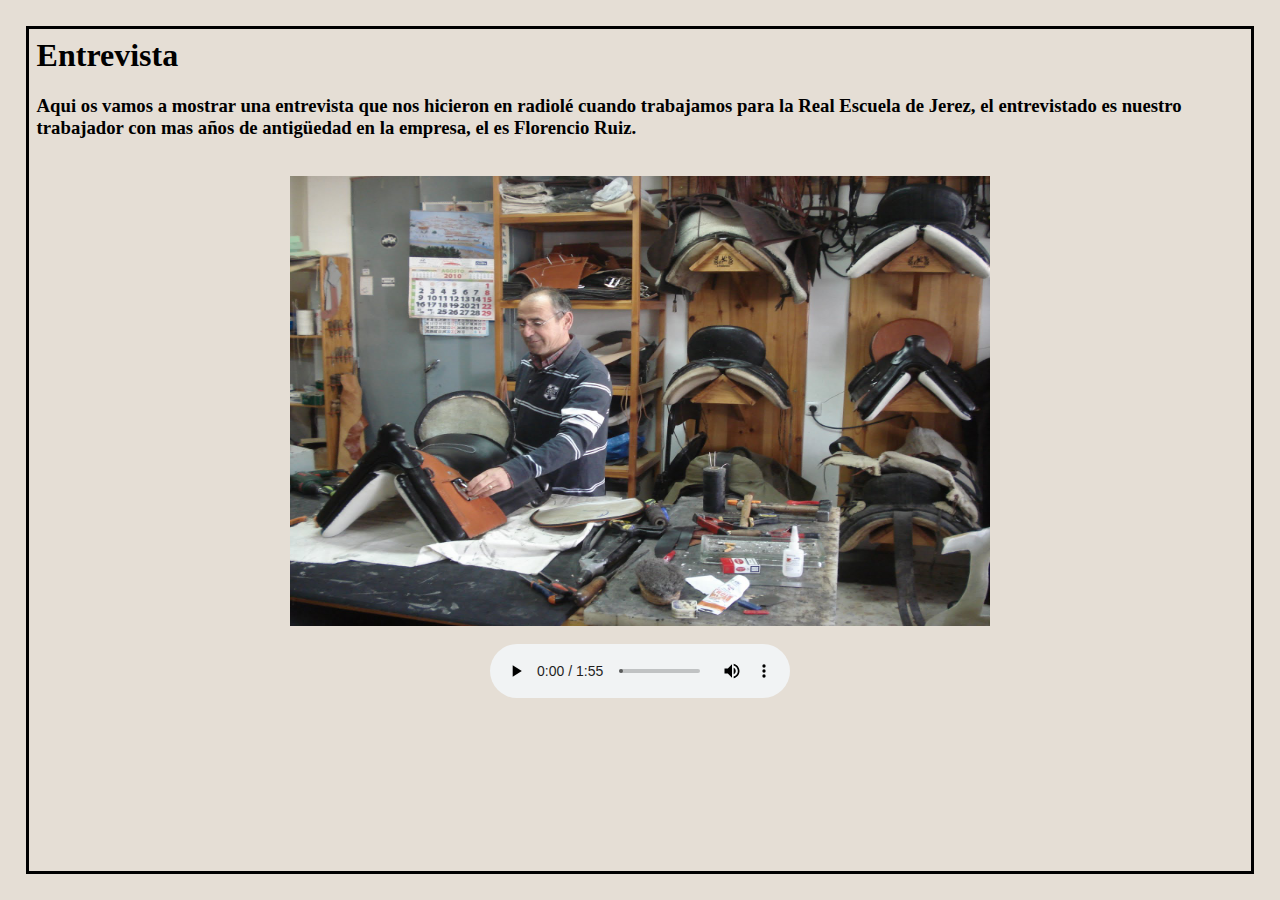
<file: mainentrevista.html>
<html>
<head>
<link rel="stylesheet" href="estilomainentrevista.css">


</head>

<body>

    <h1> Entrevista </h1>
        <h3> Aqui os vamos a mostrar una entrevista que nos hicieron en radiolé cuando trabajamos para la Real Escuela de Jerez, el entrevistado es nuestro trabajador con mas años de antigüedad en la empresa, el es Florencio Ruiz. </h3>
        <br>
        <center>
        <img src="fotos/guarnicionero.JPG" width="700" height="450" >
        <br>
        <br>
        <audio controls>

            <source src="sonidoentrevista.mp3" type="audio/mp3">
            
        </audio>
    </center>
</body>

</html>
</file>
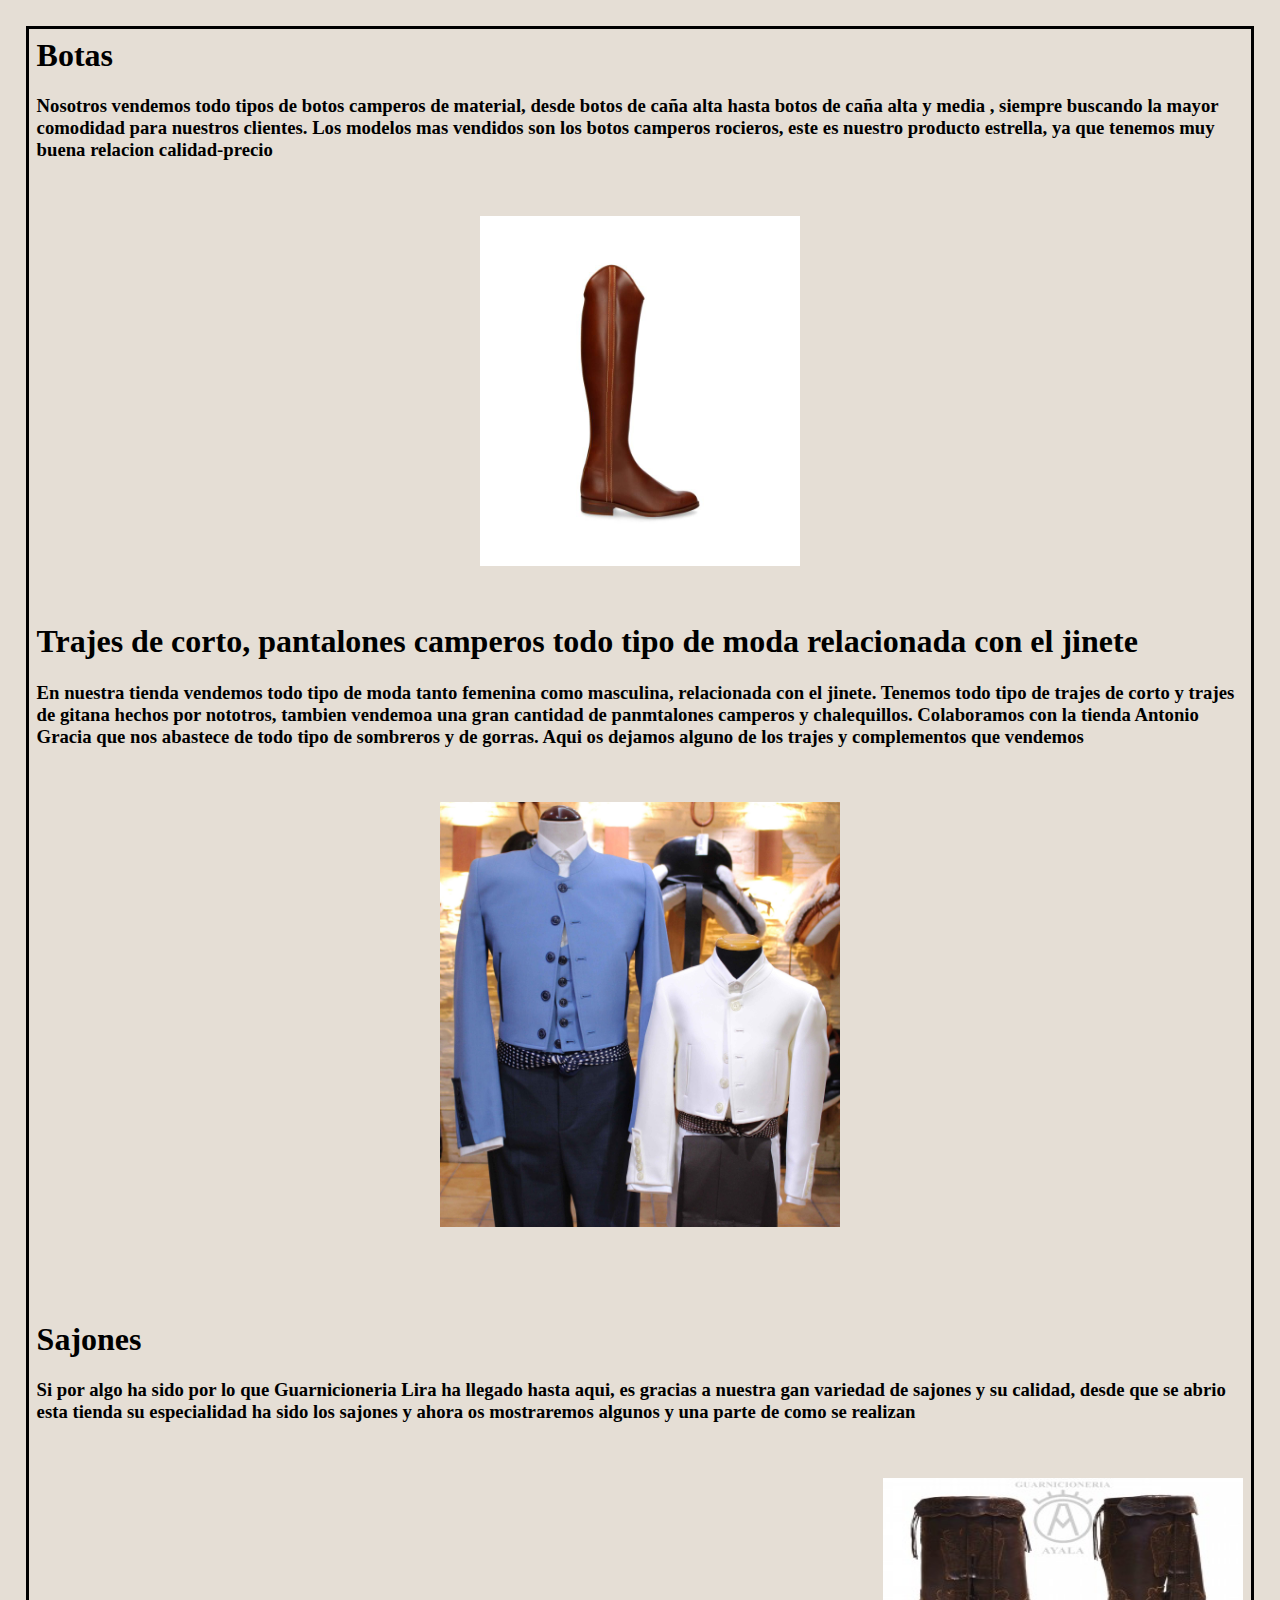
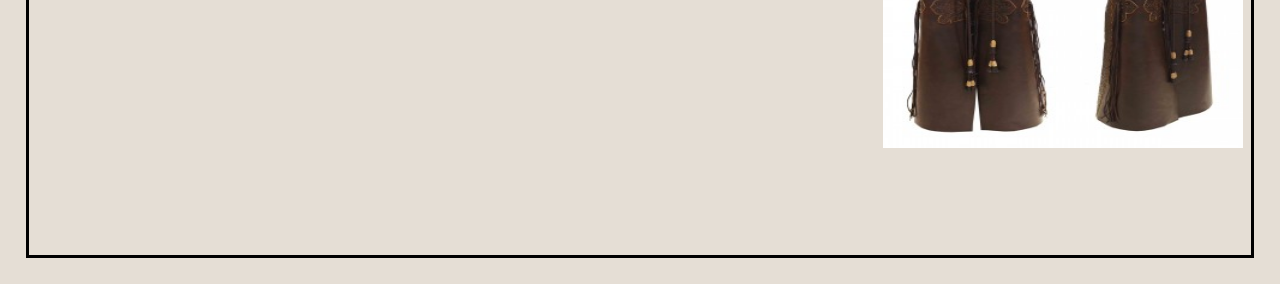
<file: mainjinete.html>
<html>
<head>
<link rel="stylesheet" href="estilomainjinete.css">


</head>

<body>

    <h1> Botas </h1>
        <h3> Nosotros vendemos todo tipos de botos camperos de material, desde botos de caña alta hasta botos de caña alta y media , siempre buscando la mayor comodidad para nuestros clientes. Los modelos mas vendidos son los botos camperos rocieros, este es nuestro producto estrella, ya que tenemos muy buena relacion calidad-precio</h3>
        
        <br> </br>
        
        
        <center>
        <img width="320" height="350" src="fotos/fotojinete1.jpg" width=>
        </center>
        
        <br>
        </br>
        
        <h1>Trajes de corto, pantalones camperos todo tipo de moda relacionada con el jinete</h1>
        <h3>En nuestra tienda vendemos todo tipo de moda tanto femenina como masculina, relacionada con el jinete. Tenemos todo tipo de trajes de corto y trajes de gitana  hechos por nototros, tambien vendemoa una gran cantidad de panmtalones camperos y chalequillos. Colaboramos con la tienda Antonio Gracia que nos abastece de todo tipo de sombreros y de gorras. Aqui os dejamos alguno de los trajes y complementos que vendemos </h3>

            <br></br>

            <center>
            <img ALIGN="center" width="400" height="425" src="fotos/fotojinete2.jpg">
        </center>

        <br></br>
        <br></br>
            
        <h1>Sajones</h1>
        <h3>Si por algo ha sido por lo que Guarnicioneria Lira ha llegado hasta aqui, es gracias a nuestra gan variedad de sajones y su calidad, desde que se abrio esta tienda su especialidad ha sido los sajones y ahora os mostraremos algunos y  una parte de como se realizan </h3>


            <br></br>


            <iframe width="510" height="315" src="https://www.youtube.com/embed/aAwmb17N0x0" title="YouTube video player" frameborder="0" allow="accelerometer; autoplay; clipboard-write; encrypted-media; gyroscope; picture-in-picture" allowfullscreen></iframe><img align="right" width="360" height="270" src="fotos/fotojinete3.jpg">

        <br></br>
        <br></br>
        




</body>

</html>
</file>
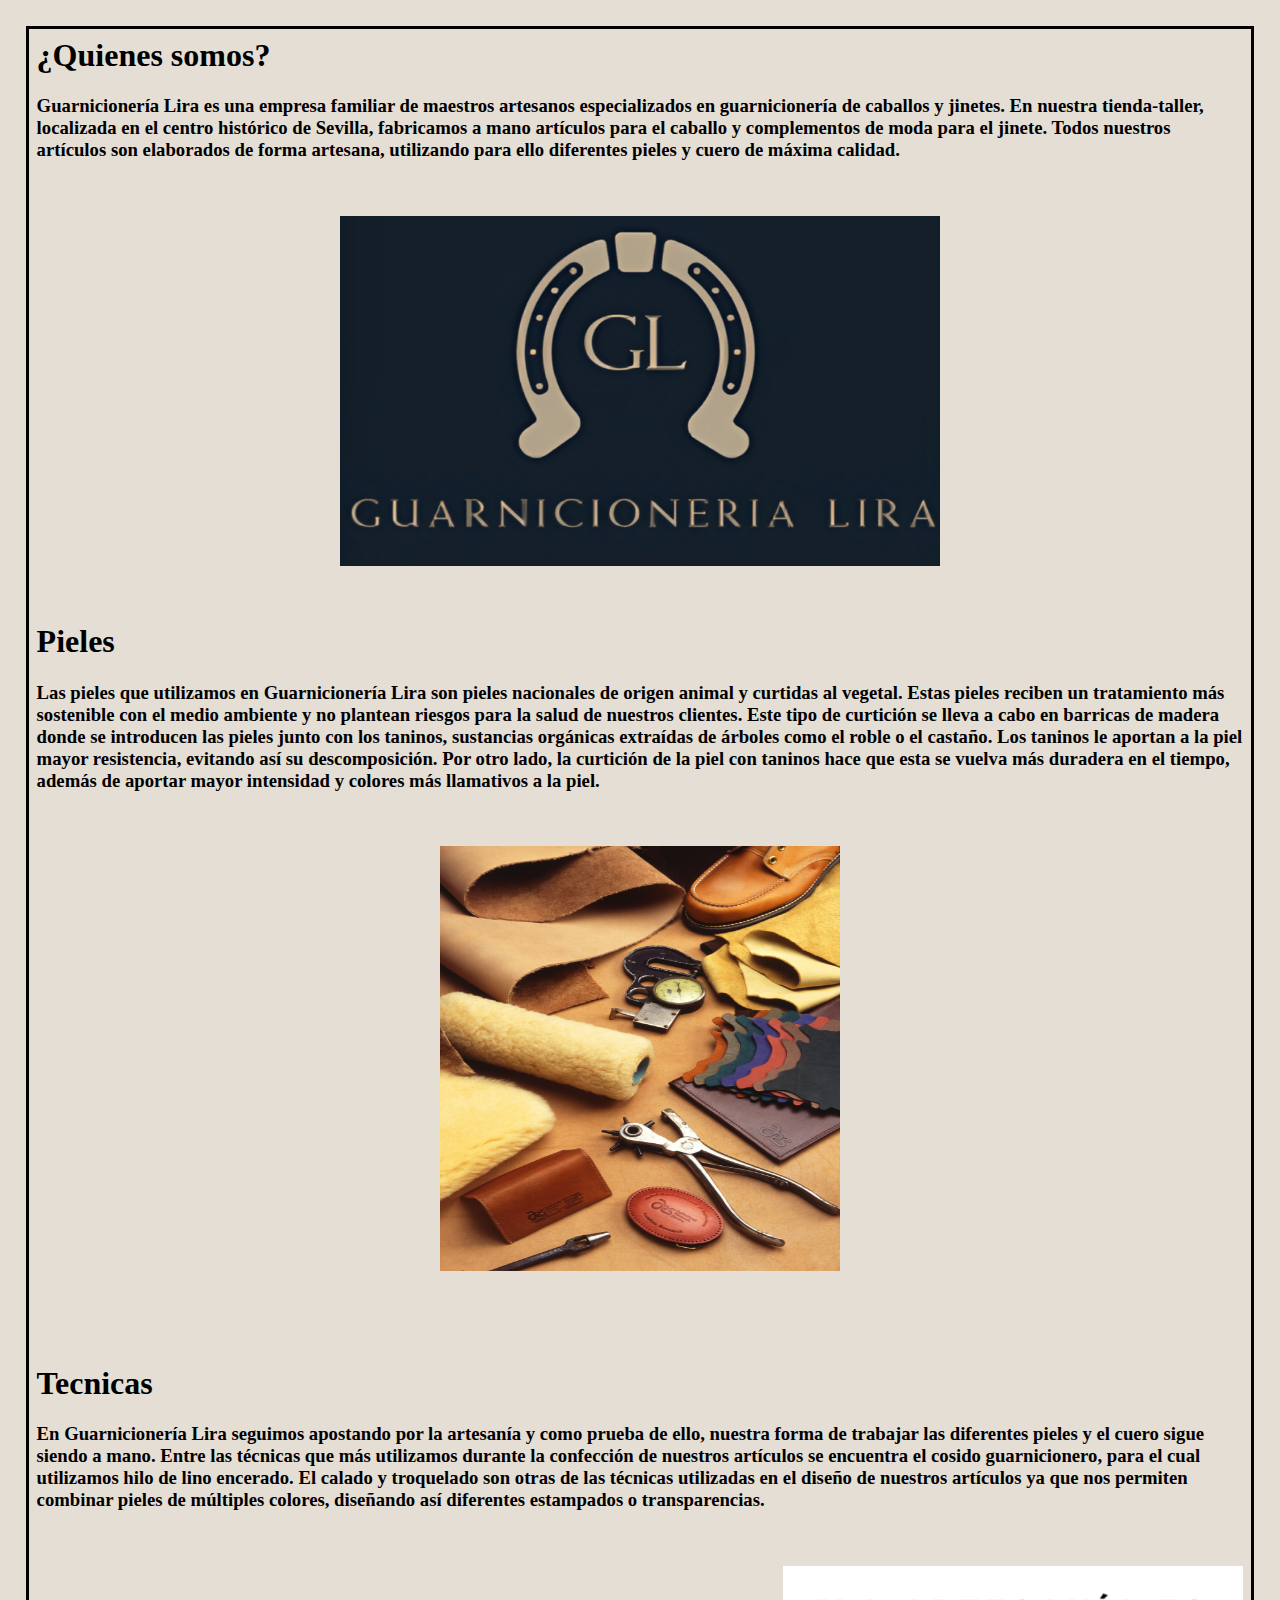
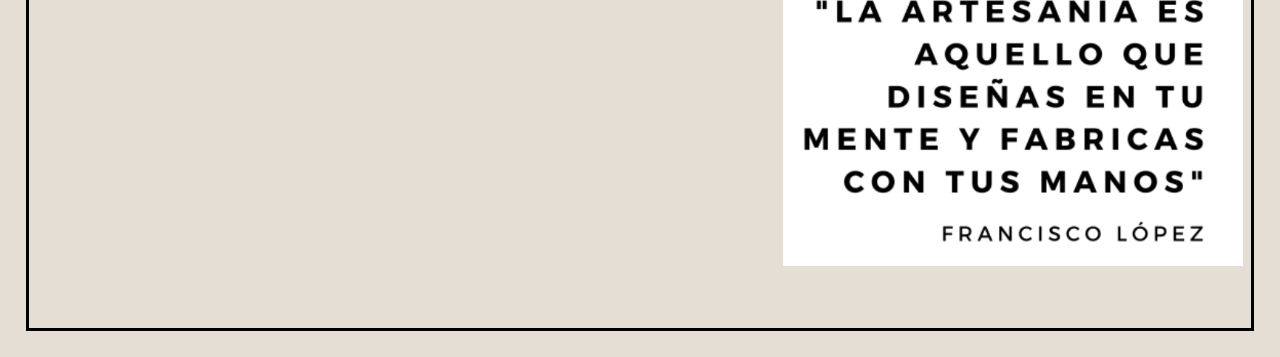
<file: mainpagina.html>
<html>
<head>
<link rel="stylesheet" href="estilomain.css">


</head>

<body>

    <h1> ¿Quienes somos?</h2>
        <h3> Guarnicionería Lira es una empresa familiar de maestros artesanos especializados en guarnicionería de caballos y jinetes. En nuestra tienda-taller, localizada en el centro histórico de Sevilla, fabricamos a mano artículos  para el caballo y complementos de moda para el jinete. Todos nuestros artículos son elaborados de forma artesana, utilizando para ello diferentes pieles y cuero de máxima calidad.</h3>
        
        <br> </br>
        
        
        <center>
        <img width="600" height="350" src="fotos/logo.png" width=>
        </center>
        
        <br>
        </br>
        
        <h1>Pieles</h1>
        <h3>Las pieles que utilizamos en Guarnicionería Lira son pieles nacionales de origen animal y curtidas al vegetal. Estas pieles reciben un tratamiento más sostenible con el medio ambiente y no plantean riesgos para la salud de nuestros clientes.

            Este tipo de curtición se lleva a cabo en barricas de madera donde se introducen las pieles junto con los taninos, sustancias orgánicas extraídas de árboles como el roble o el castaño.
            
            Los taninos le aportan a la piel mayor resistencia, evitando así su descomposición. Por otro lado, la curtición de la piel con taninos hace que esta se vuelva más duradera en el tiempo, además de aportar mayor intensidad y colores más llamativos a la piel.</h3>

            <br></br>

            <center>
            <img ALIGN="center" width="400" height="425" src="fotos/foto3.jpg">
        </center>

        <br></br>
        <br></br>
            
        <h1>Tecnicas</h1>
        <h3>En Guarnicionería Lira seguimos apostando por la artesanía y como prueba de ello, nuestra forma de trabajar las diferentes pieles y el cuero sigue siendo a mano.

            Entre las técnicas que más utilizamos durante la confección de nuestros artículos se encuentra el cosido guarnicionero, para el cual utilizamos hilo de lino encerado.
            
            El calado y troquelado son otras de las técnicas utilizadas en el diseño de nuestros artículos ya que nos permiten combinar pieles de múltiples colores, diseñando así diferentes estampados o transparencias.</h3>


            <br></br>

            <!--Aqui insertamos un video de youtube mediante un iframe-->
        <iframe width="480" height="300" src="https://www.youtube.com/embed/FFcT8sC4kuw?controls=0" title="YouTube video player" frameborder="0" allow="accelerometer; autoplay; clipboard-write; encrypted-media; gyroscope; picture-in-picture" allowfullscreen></iframe> <img align="right" width="460" height="300" src="fotos/foto2.PNG">

        <br></br>
        <br></br>
        




</body>

</html>
</file>
<file: estiloprueba.css>
html{ /*aqui le aplicamos a todo el documento estos estilos */

    background-image: url("fotos/logo.png");
    background-size: 100%;
    background-repeat:no-repeat;
    background-attachment:fixed;
    position: absolute;
    
}

nav {
  animation-duration: 2s;
  animation-name: estiloAnimacion;
  animation-iteration-count: 1;
  animation-direction: alternate;
  }

  @keyframes estiloAnimacion {
  from {
      margin-left: 50%;
      width: 200%;
      }
  50% {
      font-size: 100%;
      margin-left: 10%;
      width: 150%;
      }
  to {
      margin-left: 0%;
      width: 100%;
      }
  
  }




header{ /*aqui se lo estamos aplicando solo al header aqui estamos dandole color al fondo y dandole talla y color a las letras*/


    color:black;
    background-color:rgba(223, 215, 204, 0.812);
    height: 130px;
    font-size: 150%;
    border-style: solid;
    margin:2%;

}	
    
    
    
    
    A{ /* Aqui a la a para el menu de navegacion*/
        background-color:rgba(19, 47, 64, 0.752);
        padding: left 32000px; 
        padding : right 32000px;
        border-style: solid;
     
    }
        
    h3{
        background-color:rgba(250,235,215,0.568)
        }




    p{

        background-color:rgba(223, 215, 204, 0.61);

    }
/* A partir de aqui se lo estamos aplicando al menu de navegacion */
    nav {
        float: left; /* Desplazamos el nav hacia la izquierda */
      }
      
      nav ul {
        list-style: none;
        overflow: hidden; /* Limpiamos errores de float */
      }
      
      nav ul li {
        float: left;
        font-family: Arial, sans-serif;
        font-size: 16px;
      }
      
      nav ul li a {
        display: block; /* Convertimos los elementos a en elementos bloque para manipular el padding */
        padding: 20px;
        color: #fff;
        text-decoration: none;
      }
      
      nav ul li:hover {
        background: #c9c9c9;
      }

footer{ /* Y esto se lo aplicamo al footer que es el borde y el fondo */

  background-color:rgba(223, 215, 204, 0.822);
border-style: solid;


}
</file>
<file: estilomainjinete.css>
html{


background-color: rgba(223, 215, 204, 0.822);
margin: 2%;
border-style: solid;
}
</file>
<file: estilomaincontacto.css>
html{


background-color: rgba(223, 215, 204, 0.822);
margin: 2%;
border-style: solid;
}
</file>
<file: estilomain.css>
html{


background-color: rgba(223, 215, 204, 0.822); 
margin: 2%;
border-style: solid;
}
</file>
<file: estiloiniciocaballo.css>
html {

  background-image: url("fotos/logo.png");
  background-size: 100%;
  background-repeat: no-repeat;
  background-attachment: fixed;
  position: absolute;
}

nav {
  animation-duration: 2s;
  animation-name: estiloAnimacion;
  animation-iteration-count: 1;
  animation-direction: alternate;
}

@keyframes estiloAnimacion {
  from {
    margin-left: 50%;
    width: 200%;
  }

  50% {
    font-size: 100%;
    margin-left: 10%;
    width: 150%;
  }

  to {
    margin-left: 0%;
    width: 100%;
  }

}



header {


  color: black;
  background-color: rgba(223, 215, 204, 0.822);
  height: 130px;
  font-size: 150%;
  border-style: solid;
  margin: 2%;

}




A{ /* Aqui a la a para el menu de navegacion*/
  background-color:rgba(19, 47, 64, 0.752);
  padding: left 32000px; 
  padding : right 32000px;
  border-style: solid;

}

h3 {
  background-color: rgba(250, 235, 215, 0.568)
}




p {

  background-color: rgba(223, 215, 204, 0.61);

}

nav {
  float: left;
  /* Desplazamos el nav hacia la izquierda */
}

nav ul {
  list-style: none;
  overflow: hidden;
  /* Limpiamos errores de float */
}

nav ul li {
  float: left;
  font-family: Arial, sans-serif;
  font-size: 16px;
}

nav ul li a {
  display: block;
  /* Convertimos los elementos a en elementos bloque para manipular el padding */
  padding: 20px;
  color: #fff;
  text-decoration: none;
}

nav ul li:hover {
  background: #c9c9c9;
}


footer {

  background-color: rgba(223, 215, 204, 0.822);
  border-style: solid;


}
</file>
<file: estiloiniciocontacto.css>
html {

  background-image: url("fotos/logo.png");
  background-size: 100%;
  background-repeat: no-repeat;
  background-attachment: fixed;
  position: absolute;
}

nav {
  animation-duration: 2s;
  animation-name: estiloAnimacion;
  animation-iteration-count: 1;
  animation-direction: alternate;
}

@keyframes estiloAnimacion {
  from {
    margin-left: 50%;
    width: 200%;
  }

  50% {
    font-size: 100%;
    margin-left: 10%;
    width: 150%;
  }

  to {
    margin-left: 0%;
    width: 100%;
  }

}




header {


  color: black;
  background-color: rgba(223, 215, 204, 0.822);
  height: 130px;
  font-size: 150%;
  border-style: solid;
  margin: 2%;

}




A {
  /* Aqui a la a para el menu de navegacion*/
  background-color: rgba(19, 47, 64, 0.752);
  padding: left 32000px;
  padding: right 32000px;
  border-style: solid;

}

h3 {
  background-color: rgba(250, 235, 215, 0.568)
}




p {

  background-color: rgba(223, 215, 204, 0.61);

}

nav {
  float: left; /* Desplazamos el nav hacia la izquierda */
}

nav ul {
  list-style: none;
  overflow: hidden; /* Limpiamos errores de float */
}

nav ul li {
  float: left;
  font-family: Arial, sans-serif;
  font-size: 16px;
}

nav ul li a {
  display: block; /* Convertimos los elementos a en elementos bloque para manipular el padding */
  padding: 20px;
  color: #fff;
  text-decoration: none;
}

nav ul li:hover {
  background: #c9c9c9;
}

footer {

  background-color: rgba(223, 215, 204, 0.822);
  border-style: solid;


}
</file>
<file: estiloinicioentrevista.css>
html{ /*aqui le aplicamos a todo el documento estos estilos */

    background-image: url("fotos/logo.png");
    background-size: 100%;
    background-repeat:no-repeat;
    background-attachment:fixed;
    position: absolute;
    
}

nav {
  animation-duration: 2s;
  animation-name: estiloAnimacion;
  animation-iteration-count: 1;
  animation-direction: alternate;
  }

  @keyframes estiloAnimacion {
  from {
      margin-left: 50%;
      width: 200%;
      }
  50% {
      font-size: 100%;
      margin-left: 10%;
      width: 150%;
      }
  to {
      margin-left: 0%;
      width: 100%;
      }
  
  }




header{ /*aqui se lo estamos aplicando solo al header aqui estamos dandole color al fondo y dandole talla y color a las letras*/


    color:black;
    background-color:rgba(223, 215, 204, 0.812);
    height: 130px;
    font-size: 150%;
    border-style: solid;
    margin:2%;

}	
    

    
    
    
    A{ /* Aqui a la a para el menu de navegacion*/
        background-color:rgba(19, 47, 64, 0.752);
        padding: left 32000px; 
        padding : right 32000px;
        border-style: solid;
     
    }
        
    h3{
        background-color:rgba(250,235,215,0.568)
        }




    p{

        background-color:rgba(223, 215, 204, 0.61);

    }
/* A partir de aqui se lo estamos aplicando al menu de navegacion */
    nav {
        float: left; /* Desplazamos el nav hacia la izquierda */
      }
      
      nav ul {
        list-style: none;
        overflow: hidden; /* Limpiamos errores de float */
      }
      
      nav ul li {
        float: left;
        font-family: Arial, sans-serif;
        font-size: 16px;
      }
      
      nav ul li a {
        display: block; /* Convertimos los elementos a en elementos bloque para manipular el padding */
        padding: 20px;
        color: #fff;
        text-decoration: none;
      }
      
      nav ul li:hover {
        background: #c9c9c9;
      }

footer{ /* Y esto se lo aplicamo al footer que es el borde y el fondo */

  background-color:rgba(223, 215, 204, 0.822);
border-style: solid;


}
</file>
<file: estilomainentrevista.css>
html{


    background-color: rgba(223, 215, 204, 0.822);
    margin: 2%;
    border-style: solid;
    
    }
</file>
